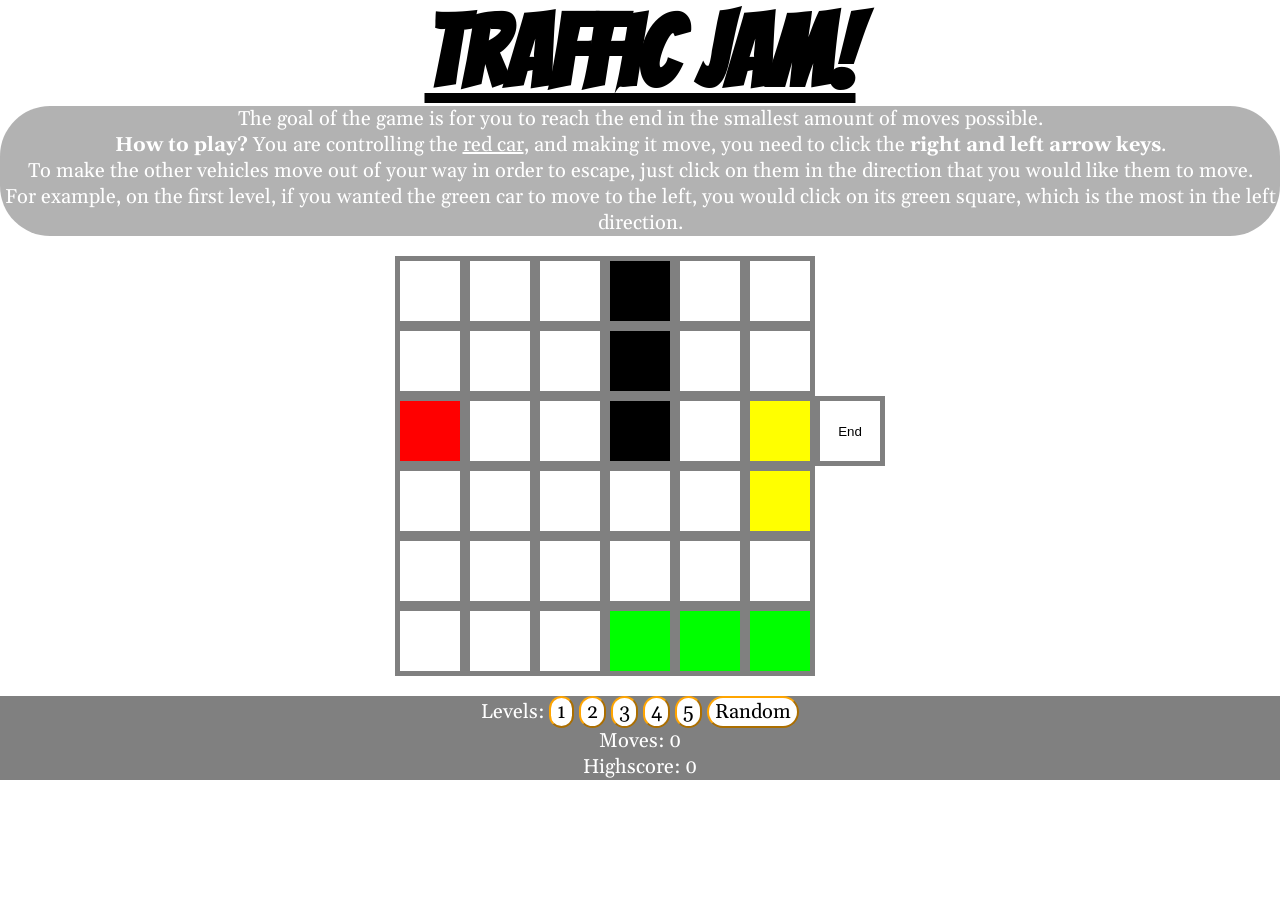
<file: final.html>
<script>
var level = 0 , moves = 0 , highscore1 = 1000000, highscore3 = 1000000, highscore4 = 1000000, highscore5 = 1000000, highscore2 = 1000000, lvl, time = 60, times=0, difficulty=0
function one() //loads all cars for level one and configures settings back to normal
{
lvl=1;
  for (var c=0 ; c<7 ; c++)
  {
  document.getElementById("0:" + c).style.backgroundColor = "white";
  document.getElementById("1:" + c).style.backgroundColor = "white";
  document.getElementById("2:" + c).style.backgroundColor = "white";
  document.getElementById("3:" + c).style.backgroundColor = "white";
  document.getElementById("4:" + c).style.backgroundColor = "white";
  document.getElementById("5:" + c).style.backgroundColor = "white";
  document.getElementById("6:" + c).style.backgroundColor = "white";
  }; 
document.getElementById("2:5").style.backgroundColor = "yellow";
document.getElementById("3:5").style.backgroundColor = "yellow";
document.getElementById("2:0").style.backgroundColor = "red";
document.getElementById("0:3").style.backgroundColor = "black";
document.getElementById("1:3").style.backgroundColor = "black";
document.getElementById("2:3").style.backgroundColor = "black";
document.getElementById("5:3").style.backgroundColor = "lime";
document.getElementById("5:4").style.backgroundColor = "lime";
document.getElementById("5:5").style.backgroundColor = "lime";
moves= 1
document.getElementById("moves").innerHTML = "Moves: 0"
  for (var c=0 ; c<7 ; c++)
  {
  document.getElementById("0:" + c).disabled = false;
  document.getElementById("1:" + c).disabled = false;
  document.getElementById("2:" + c).disabled = false;
  document.getElementById("3:" + c).disabled = false;
  document.getElementById("4:" + c).disabled = false;
  document.getElementById("5:" + c).disabled = false;
 document.getElementById("6:" + c).disabled = false;
  };
   document.getElementById("message").innerHTML = "";
   if(highscore1==1000000)
   {document.getElementById("hs").innerHTML = "Highscore: 0"}
   else { document.getElementById("hs").innerHTML = "Highscore: " +highscore1}
        document.getElementById("6th").style.display = "none";
        document.getElementById("timer").style.display = "none";
        document.getElementById("five").style.display = "none";
        document.getElementById("2:0").value = ""; 
}
function two() //loads all cars for level 2 and sets to level to work properly after changing levels
{
lvl=2;

  for (var c=0 ; c<7 ; c++)
  {
  document.getElementById("0:" + c).style.backgroundColor = "white";
  document.getElementById("1:" + c).style.backgroundColor = "white";
  document.getElementById("2:" + c).style.backgroundColor = "white";
  document.getElementById("3:" + c).style.backgroundColor = "white";
  document.getElementById("4:" + c).style.backgroundColor = "white";
  document.getElementById("5:" + c).style.backgroundColor = "white";
  document.getElementById("6:" + c).style.backgroundColor = "white";
  };
  //cars for the level
  document.getElementById("2:0").style.backgroundColor = "red";
  document.getElementById("0:2").style.backgroundColor = "orange";
  document.getElementById("1:2").style.backgroundColor = "orange";
  document.getElementById("2:2").style.backgroundColor = "orange";
  document.getElementById("4:2").style.backgroundColor = "purple";
  document.getElementById("4:1").style.backgroundColor = "purple";
  document.getElementById("4:3").style.backgroundColor = "purple";
  document.getElementById("3:1").style.backgroundColor = "yellow";
  document.getElementById("3:2").style.backgroundColor = "yellow";
  document.getElementById("3:4").style.backgroundColor = "black";
  document.getElementById("4:4").style.backgroundColor = "black";
  document.getElementById("5:4").style.backgroundColor = "black";
  document.getElementById("0:4").style.backgroundColor = "pink";
  document.getElementById("0:5").style.backgroundColor = "pink";
  //cars
  moves= 1
document.getElementById("moves").innerHTML = "Moves: 0"
  for (var c=0 ; c<7 ; c++)
  {
  document.getElementById("0:" + c).disabled = false;
  document.getElementById("1:" + c).disabled = false;
  document.getElementById("2:" + c).disabled = false;
  document.getElementById("3:" + c).disabled = false;
  document.getElementById("4:" + c).disabled = false;
  document.getElementById("5:" + c).disabled = false;
  document.getElementById("6:" + c).disabled = false;
  };
     document.getElementById("message").innerHTML = "";
   if(highscore2==1000000)
   {document.getElementById("hs").innerHTML = "Highscore: 0"}
   else { document.getElementById("hs").innerHTML = "Highscore: " +highscore2}
        document.getElementById("6th").style.display = "none";
        document.getElementById("five").style.display = "none";
        document.getElementById("timer").style.display = "none";
        document.getElementById("2:0").value = "";
        

}
function three() //loads all cars for level 3 and the concrete tiles
{
lvl=3;
  for (var c=0 ; c<7 ; c++)
  {
  document.getElementById("0:" + c).style.backgroundColor = "white";
  document.getElementById("1:" + c).style.backgroundColor = "white";
  document.getElementById("2:" + c).style.backgroundColor = "white";
  document.getElementById("3:" + c).style.backgroundColor = "white";
  document.getElementById("4:" + c).style.backgroundColor = "white";
  document.getElementById("5:" + c).style.backgroundColor = "white";
  document.getElementById("6:" + c).style.backgroundColor = "white";
  };
  //cars
  document.getElementById("2:0").style.backgroundColor = "red";
  document.getElementById("3:3").style.backgroundColor = "gray";
  document.getElementById("4:4").style.backgroundColor = "gray";
  document.getElementById("0:2").style.backgroundColor = "gray";
  document.getElementById("4:1").style.backgroundColor = "gray";
  document.getElementById("1:2").style.backgroundColor = "orange";
  document.getElementById("2:2").style.backgroundColor = "orange";
  document.getElementById("3:2").style.backgroundColor = "orange";
  document.getElementById("5:2").style.backgroundColor = "pink";
  document.getElementById("5:1").style.backgroundColor = "pink";
  document.getElementById("5:3").style.backgroundColor = "pink";
  document.getElementById("4:5").style.backgroundColor = "yellow";
  document.getElementById("5:5").style.backgroundColor = "yellow";
  document.getElementById("1:4").style.backgroundColor = "black";
  document.getElementById("1:3").style.backgroundColor = "black";
  document.getElementById("1:5").style.backgroundColor = "black";
  document.getElementById("5:0").style.backgroundColor = "lime";
  document.getElementById("4:0").style.backgroundColor = "lime";
  document.getElementById("3:0").style.backgroundColor = "lime";
  document.getElementById("2:1").style.backgroundColor = "purple";
  document.getElementById("1:1").style.backgroundColor = "purple";
  
  moves= 1
document.getElementById("moves").innerHTML = "Moves: 0"
  for (var c=0 ; c<7 ; c++)
  {
  document.getElementById("0:" + c).disabled = false;
  document.getElementById("1:" + c).disabled = false;
  document.getElementById("2:" + c).disabled = false;
  document.getElementById("3:" + c).disabled = false;
  document.getElementById("4:" + c).disabled = false;
  document.getElementById("5:" + c).disabled = false;
  document.getElementById("6:" + c).disabled = false;
  };
     document.getElementById("message").innerHTML = "";
   if(highscore3==1000000)
   {document.getElementById("hs").innerHTML = "Highscore: 0"}
   else { document.getElementById("hs").innerHTML = "Highscore: " +highscore3}
        document.getElementById("6th").style.display = "none";
        document.getElementById("five").style.display = "none";
        document.getElementById("timer").style.display = "none";
        document.getElementById("2:0").value = "";
        
}
function four() //loads all cars for level 4 
{
lvl=4;
  for (var c=0 ; c<7 ; c++)
  {
  document.getElementById("0:" + c).style.backgroundColor = "white";
  document.getElementById("1:" + c).style.backgroundColor = "white";
  document.getElementById("2:" + c).style.backgroundColor = "white";
  document.getElementById("3:" + c).style.backgroundColor = "white";
  document.getElementById("4:" + c).style.backgroundColor = "white";
  document.getElementById("5:" + c).style.backgroundColor = "white";
  document.getElementById("6:" + c).style.backgroundColor = "white";
  };
  //cars
  document.getElementById("2:2").style.backgroundColor = "red";
    document.getElementById("2:3").style.backgroundColor = "red";
    document.getElementById("2:1").style.backgroundColor = "pink";
    document.getElementById("3:1").style.backgroundColor = "pink";
    document.getElementById("1:1").style.backgroundColor = "pink";
    document.getElementById("1:2").style.backgroundColor = "orange";
    document.getElementById("1:3").style.backgroundColor = "orange";
    document.getElementById("5:2").style.backgroundColor = "aqua";
    document.getElementById("4:2").style.backgroundColor = "aqua";
    document.getElementById("3:2").style.backgroundColor = "aqua";
    document.getElementById("5:3").style.backgroundColor = "lime";
    document.getElementById("4:3").style.backgroundColor = "lime";
    document.getElementById("4:5").style.backgroundColor = "black";
    document.getElementById("4:4").style.backgroundColor = "black";
    document.getElementById("0:5").style.backgroundColor = "yellow";
    document.getElementById("1:5").style.backgroundColor = "yellow";
    document.getElementById("2:5").style.backgroundColor = "yellow";
    document.getElementById("1:4").style.backgroundColor = "brown";
    document.getElementById("0:4").style.backgroundColor = "brown";
    document.getElementById("2:4").style.backgroundColor = "magenta";
    document.getElementById("3:4").style.backgroundColor = "magenta";
    
  //cars
  moves= 1
document.getElementById("moves").innerHTML = "Moves: 0"
  for (var c=0 ; c<7 ; c++)
  {
  document.getElementById("0:" + c).disabled = false;
  document.getElementById("1:" + c).disabled = false;
  document.getElementById("2:" + c).disabled = false;
  document.getElementById("3:" + c).disabled = false;
  document.getElementById("4:" + c).disabled = false;
  document.getElementById("5:" + c).disabled = false;
  document.getElementById("6:" + c).disabled = false;
  };
     document.getElementById("message").innerHTML = "";
   if(highscore4==1000000)
   {document.getElementById("hs").innerHTML = "Highscore: 0"}
   else { document.getElementById("hs").innerHTML = "Highscore: " +highscore4}
     document.getElementById("6th").style.display = "none";
     document.getElementById("five").style.display = "none";
     document.getElementById("timer").style.display = "none";
     document.getElementById("2:0").value = "";
}
function five() //loads all cars for level 5
{
lvl=5;
document.getElementById("timer").value= "Complete level in <span id='time'>60</span> seconds to win!"
time=41
//setting up the timer to add difficulty to level 5
function startTimer(duration, display) {
    var timer = duration, minutes, seconds;
    setInterval(function () {
        seconds = parseInt(timer % 41);

       
        seconds = seconds < 10 ? "0" + seconds : seconds;

        display.textContent =+ seconds +" seconds to win!";

        if (--timer < 0) {
        times=0
        timer=41
        time=41
        document.getElementById("timer").value= "Complete level in <span id='time'>60</span> seconds to win!"
           document.getElementById("time").value=startTimer(time, display);
           display.textContent =+ seconds +" seconds to win";
                        if (lvl==5)
{five() }; //when the timer runs out the level resets
        }
    }, 1000);
}
 if (times==0) 
    {
    display = document.getElementById("time");
    startTimer(time, display)
    times++
    };
  for (var c=0 ; c<7 ; c++)
  {
  document.getElementById("0:" + c).style.backgroundColor = "white";
  document.getElementById("1:" + c).style.backgroundColor = "white";
  document.getElementById("2:" + c).style.backgroundColor = "white";
  document.getElementById("3:" + c).style.backgroundColor = "white";
  document.getElementById("4:" + c).style.backgroundColor = "white";
  document.getElementById("5:" + c).style.backgroundColor = "white";
  document.getElementById("6:" + c).style.backgroundColor = "white";
  };
  //cars
  document.getElementById("4:0").style.backgroundColor = "red";
  document.getElementById("0:0").style.backgroundColor = "orange";
  document.getElementById("1:0").style.backgroundColor = "orange";
  document.getElementById("2:0").style.backgroundColor = "orange";
  document.getElementById("3:0").style.backgroundColor = "orange";
  document.getElementById("0:1").style.backgroundColor = "yellow";
  document.getElementById("1:1").style.backgroundColor = "yellow";
  document.getElementById("2:1").style.backgroundColor = "yellow";
  document.getElementById("3:1").style.backgroundColor = "yellow";
  document.getElementById("6:0").style.backgroundColor = "green";
  document.getElementById("6:1").style.backgroundColor = "green";
  document.getElementById("6:2").style.backgroundColor = "green";
  document.getElementById("5:0").style.backgroundColor = "blue";
  document.getElementById("5:1").style.backgroundColor = "blue";
  document.getElementById("5:2").style.backgroundColor = "blue";
  document.getElementById("4:4").style.backgroundColor = "purple";
  document.getElementById("5:4").style.backgroundColor = "purple";
  document.getElementById("6:4").style.backgroundColor = "purple";
  document.getElementById("4:5").style.backgroundColor = "magenta";
  document.getElementById("5:5").style.backgroundColor = "magenta";
  document.getElementById("6:5").style.backgroundColor = "magenta";
  document.getElementById("0:5").style.backgroundColor = "black";
  document.getElementById("0:4").style.backgroundColor = "black";
  document.getElementById("1:5").style.backgroundColor = "lime";
  document.getElementById("1:4").style.backgroundColor = "lime";
   document.getElementById("4:2").style.backgroundColor = "aqua";
  document.getElementById("2:2").style.backgroundColor = "aqua";
  document.getElementById("3:2").style.backgroundColor = "aqua";
  
 
  moves= 1
document.getElementById("moves").innerHTML = "Moves: 0"
  for (var c=0 ; c<7 ; c++)
  {
  document.getElementById("0:" + c).disabled = false;
  document.getElementById("1:" + c).disabled = false;
  document.getElementById("2:" + c).disabled = false;
  document.getElementById("3:" + c).disabled = false;
  document.getElementById("4:" + c).disabled = false;
  document.getElementById("5:" + c).disabled = false;
  document.getElementById("6:" + c).disabled = false;
  };
     document.getElementById("message").innerHTML = "";
   if(highscore5==1000000)
   {document.getElementById("hs").innerHTML = "Highscore: 0"}
   else { document.getElementById("hs").innerHTML = "Highscore: " +highscore5}

  document.getElementById("6th").style.display = "table-row";
  document.getElementById("five").style.display = "table-row";
  document.getElementById("timer").style.display = "block";
  document.getElementById("2:0").value = "";
  document.getElementById("6:6").style.display = "none";
  document.getElementById("message").innerHTML = "Hint: In order to teleport move the orange bus down!";
 
}

function random() //chooses a random level from 1-5
{
var r = Math.floor(Math.random()*5)+1;
if (r==1) {one()};
if (r==2) {two()};
if (r==3) {three()};
if (r==4) {four()};
if (r==5) {five()};
};

function move1(x) //all of the vehicle movement for level 1
{ /*up*/ document.getElementById("moves").innerHTML = "Moves: " + moves;
//The yellow vehicles movement for level 1
if (x == '2:5' && document.getElementById("2:5").style.backgroundColor == "yellow" && document.getElementById("1:5").style.backgroundColor == "white")
{
  document.getElementById("3:5").style.backgroundColor = "white"
  document.getElementById("1:5").style.backgroundColor = "yellow"
  moves++
}
else if (x == '1:5' && document.getElementById("1:5").style.backgroundColor == "yellow" && document.getElementById("0:5").style.backgroundColor == "white")
{
  document.getElementById("2:5").style.backgroundColor = "white"
  document.getElementById("0:5").style.backgroundColor = "yellow"
  moves++
}
else if (x == '3:5' && document.getElementById("3:5").style.backgroundColor == "yellow" && document.getElementById("2:5").style.backgroundColor == "white")
{
  document.getElementById("4:5").style.backgroundColor = "white"
  document.getElementById("2:5").style.backgroundColor = "yellow"
  moves++
}
else if (x == '4:5' && document.getElementById("4:5").style.backgroundColor == "yellow" && document.getElementById("3:5").style.backgroundColor == "white")
{
  document.getElementById("5:5").style.backgroundColor = "white"
  document.getElementById("3:5").style.backgroundColor = "yellow"
  moves++
}
//down
else if (x == '3:5' && document.getElementById("3:5").style.backgroundColor == "yellow" && document.getElementById("4:5").style.backgroundColor == "white")
{
  document.getElementById("2:5").style.backgroundColor = "white"
  document.getElementById("4:5").style.backgroundColor = "yellow"
  moves++
}
else if (x == '2:5' && document.getElementById("2:5").style.backgroundColor == "yellow" && document.getElementById("3:5").style.backgroundColor == "white")
{
  document.getElementById("1:5").style.backgroundColor = "white"
  document.getElementById("3:5").style.backgroundColor = "yellow"
  moves++
}
else if (x == '1:5' && document.getElementById("1:5").style.backgroundColor == "yellow" && document.getElementById("2:5").style.backgroundColor == "white")
{
  document.getElementById("0:5").style.backgroundColor = "white"
  document.getElementById("2:5").style.backgroundColor = "yellow"
  moves++
}
else if (x == '4:5' && document.getElementById("4:5").style.backgroundColor == "yellow" && document.getElementById("5:5").style.backgroundColor == "white")
{
  document.getElementById("3:5").style.backgroundColor = "white"
  document.getElementById("5:5").style.backgroundColor = "yellow"
  moves++
}
//The lime vehicles movement for level 1
else if (x == '5:3' && document.getElementById("5:3").style.backgroundColor == "lime" && document.getElementById("5:2").style.backgroundColor == "white")
{
  document.getElementById("5:5").style.backgroundColor = "white"
  document.getElementById("5:2").style.backgroundColor = "lime"
  moves++
}
else if (x == '5:2' && document.getElementById("5:2").style.backgroundColor == "lime" && document.getElementById("5:1").style.backgroundColor == "white")
{
  document.getElementById("5:4").style.backgroundColor = "white"
  document.getElementById("5:1").style.backgroundColor = "lime"
  moves++
}
else if (x == '5:1' && document.getElementById("5:1").style.backgroundColor == "lime" && document.getElementById("5:0").style.backgroundColor == "white")
{
  document.getElementById("5:3").style.backgroundColor = "white"
  document.getElementById("5:0").style.backgroundColor = "lime"
  moves++
}
else if (x == '5:2' && document.getElementById("5:2").style.backgroundColor == "lime" && document.getElementById("5:3").style.backgroundColor == "white")
{
  document.getElementById("5:0").style.backgroundColor = "white"
  document.getElementById("5:3").style.backgroundColor = "lime"
  moves++
}
else if (x == '5:3' && document.getElementById("5:3").style.backgroundColor == "lime" && document.getElementById("5:4").style.backgroundColor == "white")
{
  document.getElementById("5:1").style.backgroundColor = "white"
  document.getElementById("5:4").style.backgroundColor = "lime"
  moves++
}
else if (x == '5:4' && document.getElementById("5:4").style.backgroundColor == "lime" && document.getElementById("5:5").style.backgroundColor == "white")
{
  document.getElementById("5:2").style.backgroundColor = "white"
  document.getElementById("5:5").style.backgroundColor = "lime"
  moves++
}
//The black vehicles movement for level 1
else if (x == '3:3' && document.getElementById("3:3").style.backgroundColor == "black" && document.getElementById("2:3").style.backgroundColor == "white")
{
  document.getElementById("5:3").style.backgroundColor = "white"
  document.getElementById("2:3").style.backgroundColor = "black"
  moves++
}
else if (x == '2:3' && document.getElementById("2:3").style.backgroundColor == "black" && document.getElementById("1:3").style.backgroundColor == "white")
{
  document.getElementById("4:3").style.backgroundColor = "white"
  document.getElementById("1:3").style.backgroundColor = "black"
  moves++
}
else if (x == '1:3' && document.getElementById("1:3").style.backgroundColor == "black" && document.getElementById("0:3").style.backgroundColor == "white")
{
  document.getElementById("3:3").style.backgroundColor = "white"
  document.getElementById("0:3").style.backgroundColor = "black"
  moves++
}
else if (x == '2:3' && document.getElementById("2:3").style.backgroundColor == "black" && document.getElementById("3:3").style.backgroundColor == "white")
{
  document.getElementById("0:3").style.backgroundColor = "white"
  document.getElementById("3:3").style.backgroundColor = "black"
  moves++
}
else if (x == '3:3' && document.getElementById("3:3").style.backgroundColor == "black" && document.getElementById("4:3").style.backgroundColor == "white")
{
  document.getElementById("1:3").style.backgroundColor = "white"
  document.getElementById("4:3").style.backgroundColor = "black"
  moves++
}
else if (x == '4:3' && document.getElementById("4:3").style.backgroundColor == "black" && document.getElementById("5:3").style.backgroundColor == "white")
{
  document.getElementById("2:3").style.backgroundColor = "white"
  document.getElementById("5:3").style.backgroundColor = "black"
  moves++
}
};

function move2(x) //all of the vehicle movement for level 2
{ document.getElementById("moves").innerHTML = "Moves: " + moves;
//The yellow vehicles movement for level 2
if (x == '3:1' && document.getElementById("3:1").style.backgroundColor == "yellow" && document.getElementById("3:0").style.backgroundColor == "white")
{
  document.getElementById("3:2").style.backgroundColor = "white"
  document.getElementById("3:0").style.backgroundColor = "yellow"
  moves++
}
else if (x == '3:2' && document.getElementById("3:2").style.backgroundColor == "yellow" && document.getElementById("3:1").style.backgroundColor == "white")
{
  document.getElementById("3:3").style.backgroundColor = "white"
  document.getElementById("3:1").style.backgroundColor = "yellow"
  moves++
}
else if (x == '3:3' && document.getElementById("3:3").style.backgroundColor == "yellow" && document.getElementById("3:2").style.backgroundColor == "white")
{
  document.getElementById("3:4").style.backgroundColor = "white"
  document.getElementById("3:2").style.backgroundColor = "yellow"
  moves++
}
else if (x == '3:4' && document.getElementById("3:4").style.backgroundColor == "yellow" && document.getElementById("3:3").style.backgroundColor == "white")
{
  document.getElementById("3:5").style.backgroundColor = "white"
  document.getElementById("3:3").style.backgroundColor = "yellow"
  moves++
}
else if (x == '3:1' && document.getElementById("3:1").style.backgroundColor == "yellow" && document.getElementById("3:2").style.backgroundColor == "white")
{
  document.getElementById("3:0").style.backgroundColor = "white"
  document.getElementById("3:2").style.backgroundColor = "yellow"
  moves++
}
else if (x == '3:2' && document.getElementById("3:2").style.backgroundColor == "yellow" && document.getElementById("3:3").style.backgroundColor == "white")
{
  document.getElementById("3:1").style.backgroundColor = "white"
  document.getElementById("3:3").style.backgroundColor = "yellow"
  moves++
}
else if (x == '3:3' && document.getElementById("3:3").style.backgroundColor == "yellow" && document.getElementById("3:4").style.backgroundColor == "white")
{
  document.getElementById("3:2").style.backgroundColor = "white"
  document.getElementById("3:4").style.backgroundColor = "yellow"
  moves++
}
else if (x == '3:4' && document.getElementById("3:4").style.backgroundColor == "yellow" && document.getElementById("3:5").style.backgroundColor == "white")
{
  document.getElementById("3:3").style.backgroundColor = "white"
  document.getElementById("3:5").style.backgroundColor = "yellow"
  moves++
}
//The pink vehicles movement for level 2
else if (x == '0:1' && document.getElementById("0:1").style.backgroundColor == "pink" && document.getElementById("0:0").style.backgroundColor == "white")
{
  document.getElementById("0:2").style.backgroundColor = "white"
  document.getElementById("0:0").style.backgroundColor = "pink"
  moves++
}
else if (x == '0:2' && document.getElementById("0:2").style.backgroundColor == "pink" && document.getElementById("0:1").style.backgroundColor == "white")
{
  document.getElementById("0:3").style.backgroundColor = "white"
  document.getElementById("0:1").style.backgroundColor = "pink"
  moves++
}
else if (x == '0:3' && document.getElementById("0:3").style.backgroundColor == "pink" && document.getElementById("0:2").style.backgroundColor == "white")
{
  document.getElementById("0:4").style.backgroundColor = "white"
  document.getElementById("0:2").style.backgroundColor = "pink"
  moves++
}
else if (x == '0:4' && document.getElementById("0:4").style.backgroundColor == "pink" && document.getElementById("0:3").style.backgroundColor == "white")
{
  document.getElementById("0:5").style.backgroundColor = "white"
  document.getElementById("0:3").style.backgroundColor = "pink"
  moves++
}
else if (x == '0:1' && document.getElementById("0:1").style.backgroundColor == "pink" && document.getElementById("0:2").style.backgroundColor == "white")
{
  document.getElementById("0:0").style.backgroundColor = "white"
  document.getElementById("0:2").style.backgroundColor = "pink"
  moves++
}
else if (x == '0:2' && document.getElementById("0:2").style.backgroundColor == "pink" && document.getElementById("0:3").style.backgroundColor == "white")
{
  document.getElementById("0:1").style.backgroundColor = "white"
  document.getElementById("0:3").style.backgroundColor = "pink"
  moves++
}
else if (x == '0:3' && document.getElementById("0:3").style.backgroundColor == "pink" && document.getElementById("0:4").style.backgroundColor == "white")
{
  document.getElementById("0:2").style.backgroundColor = "white"
  document.getElementById("0:4").style.backgroundColor = "pink"
  moves++
}
else if (x == '0:4' && document.getElementById("0:4").style.backgroundColor == "pink" && document.getElementById("0:3").style.backgroundColor == "white")
{
  document.getElementById("0:5").style.backgroundColor = "white"
  document.getElementById("0:3").style.backgroundColor = "pink"
  moves++
}
else if (x == '0:4' && document.getElementById("0:4").style.backgroundColor == "pink" && document.getElementById("0:5").style.backgroundColor == "white")
{
  document.getElementById("0:3").style.backgroundColor = "white"
  document.getElementById("0:5").style.backgroundColor = "pink"
  moves++
}
//The purple vehicles movement for level 2
else if (x == '4:3' && document.getElementById("4:3").style.backgroundColor == "purple" && document.getElementById("4:2").style.backgroundColor == "white")
{
  document.getElementById("4:5").style.backgroundColor = "white"
  document.getElementById("4:2").style.backgroundColor = "purple"
  moves++
}
else if (x == '4:2' && document.getElementById("4:2").style.backgroundColor == "purple" && document.getElementById("4:1").style.backgroundColor == "white")
{
  document.getElementById("4:4").style.backgroundColor = "white"
  document.getElementById("4:1").style.backgroundColor = "purple"
  moves++
}
else if (x == '4:1' && document.getElementById("4:1").style.backgroundColor == "purple" && document.getElementById("4:0").style.backgroundColor == "white")
{
  document.getElementById("4:3").style.backgroundColor = "white"
  document.getElementById("4:0").style.backgroundColor = "purple"
  moves++
}
else if (x == '4:2' && document.getElementById("4:2").style.backgroundColor == "purple" && document.getElementById("4:3").style.backgroundColor == "white")
{
  document.getElementById("4:0").style.backgroundColor = "white"
  document.getElementById("4:3").style.backgroundColor = "purple"
  moves++
}
else if (x == '4:3' && document.getElementById("4:3").style.backgroundColor == "purple" && document.getElementById("4:4").style.backgroundColor == "white")
{
  document.getElementById("4:1").style.backgroundColor = "white"
  document.getElementById("4:4").style.backgroundColor = "purple"
  moves++
}
else if (x == '4:4' && document.getElementById("4:4").style.backgroundColor == "purple" && document.getElementById("4:5").style.backgroundColor == "white")
{
  document.getElementById("4:2").style.backgroundColor = "white"
  document.getElementById("4:5").style.backgroundColor = "purple"
  moves++
}
//The orange vehicles movement for level 2
else if (x == '3:2' && document.getElementById("3:2").style.backgroundColor == "orange" && document.getElementById("2:2").style.backgroundColor == "white")
{
  document.getElementById("5:2").style.backgroundColor = "white"
  document.getElementById("2:2").style.backgroundColor = "orange"
  moves++
}
else if (x == '2:2' && document.getElementById("2:2").style.backgroundColor == "orange" && document.getElementById("1:2").style.backgroundColor == "white")
{
  document.getElementById("4:2").style.backgroundColor = "white"
  document.getElementById("1:2").style.backgroundColor = "orange"
  moves++
}
else if (x == '1:2' && document.getElementById("1:2").style.backgroundColor == "orange" && document.getElementById("0:2").style.backgroundColor == "white")
{
  document.getElementById("3:2").style.backgroundColor = "white"
  document.getElementById("0:2").style.backgroundColor = "orange"
  moves++
}
else if (x == '2:2' && document.getElementById("2:2").style.backgroundColor == "orange" && document.getElementById("3:2").style.backgroundColor == "white")
{
  document.getElementById("0:2").style.backgroundColor = "white"
  document.getElementById("3:2").style.backgroundColor = "orange"
  moves++
}
else if (x == '3:2' && document.getElementById("3:2").style.backgroundColor == "orange" && document.getElementById("4:2").style.backgroundColor == "white")
{
  document.getElementById("1:2").style.backgroundColor = "white"
  document.getElementById("4:2").style.backgroundColor = "orange"
  moves++
}
else if (x == '4:2' && document.getElementById("4:2").style.backgroundColor == "orange" && document.getElementById("5:2").style.backgroundColor == "white")
{
  document.getElementById("2:2").style.backgroundColor = "white"
  document.getElementById("5:2").style.backgroundColor = "orange"
  moves++
}
//The black vehicles movement for level 2
else if (x == '3:4' && document.getElementById("3:4").style.backgroundColor == "black" && document.getElementById("2:4").style.backgroundColor == "white")
{
  document.getElementById("5:4").style.backgroundColor = "white"
  document.getElementById("2:4").style.backgroundColor = "black"
  moves++
}
else if (x == '2:4' && document.getElementById("2:4").style.backgroundColor == "black" && document.getElementById("1:4").style.backgroundColor == "white")
{
  document.getElementById("4:4").style.backgroundColor = "white"
  document.getElementById("1:4").style.backgroundColor = "black"
  moves++
}
else if (x == '1:4' && document.getElementById("1:4").style.backgroundColor == "black" && document.getElementById("0:4").style.backgroundColor == "white")
{
  document.getElementById("3:4").style.backgroundColor = "white"
  document.getElementById("0:4").style.backgroundColor = "black"
  moves++
}
else if (x == '2:4' && document.getElementById("2:4").style.backgroundColor == "black" && document.getElementById("3:4").style.backgroundColor == "white")
{
  document.getElementById("0:4").style.backgroundColor = "white"
  document.getElementById("3:4").style.backgroundColor = "black"
  moves++
}
else if (x == '3:4' && document.getElementById("3:4").style.backgroundColor == "black" && document.getElementById("4:4").style.backgroundColor == "white")
{
  document.getElementById("1:4").style.backgroundColor = "white"
  document.getElementById("4:4").style.backgroundColor = "black"
  moves++
}
else if (x == '4:4' && document.getElementById("4:4").style.backgroundColor == "black" && document.getElementById("5:4").style.backgroundColor == "white")
{
  document.getElementById("2:4").style.backgroundColor = "white"
  document.getElementById("5:4").style.backgroundColor = "black"
  moves++
}
else{}
}

function move3(x) //all of the vehicle movement for level 3
{ document.getElementById("moves").innerHTML = "Moves: " + moves;
//The orange vehicles movement for level 3
if (x == '3:2' && document.getElementById("3:2").style.backgroundColor == "orange" && document.getElementById("2:2").style.backgroundColor == "white")
{
  document.getElementById("5:2").style.backgroundColor = "white"
  document.getElementById("2:2").style.backgroundColor = "orange"
  moves++
}
else if (x == '2:2' && document.getElementById("2:2").style.backgroundColor == "orange" && document.getElementById("1:2").style.backgroundColor == "white")
{
  document.getElementById("4:2").style.backgroundColor = "white"
  document.getElementById("1:2").style.backgroundColor = "orange"
  moves++
}
else if (x == '1:2' && document.getElementById("1:2").style.backgroundColor == "orange" && document.getElementById("0:2").style.backgroundColor == "white")
{
  document.getElementById("3:2").style.backgroundColor = "white"
  document.getElementById("0:2").style.backgroundColor = "orange"
  moves++
}
else if (x == '2:2' && document.getElementById("2:2").style.backgroundColor == "orange" && document.getElementById("3:2").style.backgroundColor == "white")
{
  document.getElementById("0:2").style.backgroundColor = "white"
  document.getElementById("3:2").style.backgroundColor = "orange"
  moves++
}
else if (x == '3:2' && document.getElementById("3:2").style.backgroundColor == "orange" && document.getElementById("4:2").style.backgroundColor == "white")
{
  document.getElementById("1:2").style.backgroundColor = "white"
  document.getElementById("4:2").style.backgroundColor = "orange"
  moves++
}
else if (x == '4:2' && document.getElementById("4:2").style.backgroundColor == "orange" && document.getElementById("5:2").style.backgroundColor == "white")
{
  document.getElementById("2:2").style.backgroundColor = "white"
  document.getElementById("5:2").style.backgroundColor = "orange"
  moves++
}
//The yellow vehicles movement for level 3
else if (x == '2:5' && document.getElementById("2:5").style.backgroundColor == "yellow" && document.getElementById("1:5").style.backgroundColor == "white")
{
  document.getElementById("3:5").style.backgroundColor = "white"
  document.getElementById("1:5").style.backgroundColor = "yellow"
  moves++
}
else if (x == '1:5' && document.getElementById("1:5").style.backgroundColor == "yellow" && document.getElementById("0:5").style.backgroundColor == "white")
{
  document.getElementById("2:5").style.backgroundColor = "white"
  document.getElementById("0:5").style.backgroundColor = "yellow"
  moves++
}
else if (x == '3:5' && document.getElementById("3:5").style.backgroundColor == "yellow" && document.getElementById("2:5").style.backgroundColor == "white")
{
  document.getElementById("4:5").style.backgroundColor = "white"
  document.getElementById("2:5").style.backgroundColor = "yellow"
  moves++
}
else if (x == '4:5' && document.getElementById("4:5").style.backgroundColor == "yellow" && document.getElementById("3:5").style.backgroundColor == "white")
{
  document.getElementById("5:5").style.backgroundColor = "white"
  document.getElementById("3:5").style.backgroundColor = "yellow"
  moves++
}
//down
else if (x == '3:5' && document.getElementById("3:5").style.backgroundColor == "yellow" && document.getElementById("4:5").style.backgroundColor == "white")
{
  document.getElementById("2:5").style.backgroundColor = "white"
  document.getElementById("4:5").style.backgroundColor = "yellow"
  moves++
}
else if (x == '2:5' && document.getElementById("2:5").style.backgroundColor == "yellow" && document.getElementById("3:5").style.backgroundColor == "white")
{
  document.getElementById("1:5").style.backgroundColor = "white"
  document.getElementById("3:5").style.backgroundColor = "yellow"
  moves++
}
else if (x == '1:5' && document.getElementById("1:5").style.backgroundColor == "yellow" && document.getElementById("2:5").style.backgroundColor == "white")
{
  document.getElementById("0:5").style.backgroundColor = "white"
  document.getElementById("2:5").style.backgroundColor = "yellow"
  moves++
}
else if (x == '4:5' && document.getElementById("4:5").style.backgroundColor == "yellow" && document.getElementById("5:5").style.backgroundColor == "white")
{
  document.getElementById("3:5").style.backgroundColor = "white"
  document.getElementById("5:5").style.backgroundColor = "yellow"
  moves++
}
//The pink vehicles movement for level 3
else if (x == '5:3' && document.getElementById("5:3").style.backgroundColor == "pink" && document.getElementById("5:2").style.backgroundColor == "white")
{
  document.getElementById("5:5").style.backgroundColor = "white"
  document.getElementById("5:2").style.backgroundColor = "pink"
  moves++
}
else if (x == '5:2' && document.getElementById("5:2").style.backgroundColor == "pink" && document.getElementById("5:1").style.backgroundColor == "white")
{
  document.getElementById("5:4").style.backgroundColor = "white"
  document.getElementById("5:1").style.backgroundColor = "pink"
  moves++
}
else if (x == '5:1' && document.getElementById("5:1").style.backgroundColor == "pink" && document.getElementById("5:0").style.backgroundColor == "white")
{
  document.getElementById("5:3").style.backgroundColor = "white"
  document.getElementById("5:0").style.backgroundColor = "pink"
  moves++
}
else if (x == '5:2' && document.getElementById("5:2").style.backgroundColor == "pink" && document.getElementById("5:3").style.backgroundColor == "white")
{
  document.getElementById("5:0").style.backgroundColor = "white"
  document.getElementById("5:3").style.backgroundColor = "pink"
  moves++
}
else if (x == '5:3' && document.getElementById("5:3").style.backgroundColor == "pink" && document.getElementById("5:4").style.backgroundColor == "white")
{
  document.getElementById("5:1").style.backgroundColor = "white"
  document.getElementById("5:4").style.backgroundColor = "pink"
  moves++
}
else if (x == '5:4' && document.getElementById("5:4").style.backgroundColor == "pink" && document.getElementById("5:5").style.backgroundColor == "white")
{
  document.getElementById("5:2").style.backgroundColor = "white"
  document.getElementById("5:5").style.backgroundColor = "pink"
  moves++
}
//The lime vehicles movement for level 3
if (x == '3:0' && document.getElementById("3:0").style.backgroundColor == "lime" && document.getElementById("2:0").style.backgroundColor == "white")
{
  document.getElementById("5:0").style.backgroundColor = "white"
  document.getElementById("2:0").style.backgroundColor = "lime"
  moves++
}
else if (x == '2:0' && document.getElementById("2:0").style.backgroundColor == "lime" && document.getElementById("1:0").style.backgroundColor == "white")
{
  document.getElementById("4:0").style.backgroundColor = "white"
  document.getElementById("1:0").style.backgroundColor = "lime"
  moves++
}
else if (x == '1:0' && document.getElementById("1:0").style.backgroundColor == "lime" && document.getElementById("0:0").style.backgroundColor == "white")
{
  document.getElementById("3:0").style.backgroundColor = "white"
  document.getElementById("0:0").style.backgroundColor = "lime"
  moves++
}
else if (x == '2:0' && document.getElementById("2:0").style.backgroundColor == "lime" && document.getElementById("3:0").style.backgroundColor == "white")
{
  document.getElementById("0:0").style.backgroundColor = "white"
  document.getElementById("3:0").style.backgroundColor = "lime"
  moves++
}
else if (x == '3:0' && document.getElementById("3:0").style.backgroundColor == "lime" && document.getElementById("4:0").style.backgroundColor == "white")
{
  document.getElementById("1:0").style.backgroundColor = "white"
  document.getElementById("4:0").style.backgroundColor = "lime"
  moves++
}
else if (x == '4:0' && document.getElementById("4:0").style.backgroundColor == "lime" && document.getElementById("5:0").style.backgroundColor == "white")
{
  document.getElementById("2:0").style.backgroundColor = "white"
  document.getElementById("5:0").style.backgroundColor = "lime"
  moves++
}
//The black vehicles movement for level 3
else if (x == '1:3' && document.getElementById("1:3").style.backgroundColor == "black" && document.getElementById("1:2").style.backgroundColor == "white")
{
  document.getElementById("1:5").style.backgroundColor = "white"
  document.getElementById("1:2").style.backgroundColor = "black"
  moves++
}
else if (x == '1:2' && document.getElementById("1:2").style.backgroundColor == "black" && document.getElementById("1:1").style.backgroundColor == "white")
{
  document.getElementById("1:4").style.backgroundColor = "white"
  document.getElementById("1:1").style.backgroundColor = "black"
  moves++
}
else if (x == '1:1' && document.getElementById("1:1").style.backgroundColor == "black" && document.getElementById("1:0").style.backgroundColor == "white")
{
  document.getElementById("1:3").style.backgroundColor = "white"
  document.getElementById("1:0").style.backgroundColor = "black"
  moves++
}
else if (x == '1:2' && document.getElementById("1:2").style.backgroundColor == "black" && document.getElementById("1:3").style.backgroundColor == "white")
{
  document.getElementById("1:0").style.backgroundColor = "white"
  document.getElementById("1:3").style.backgroundColor = "black"
  moves++
}
else if (x == '1:3' && document.getElementById("1:3").style.backgroundColor == "black" && document.getElementById("1:4").style.backgroundColor == "white")
{
  document.getElementById("1:1").style.backgroundColor = "white"
  document.getElementById("1:4").style.backgroundColor = "black"
  moves++
}
else if (x == '1:4' && document.getElementById("1:4").style.backgroundColor == "black" && document.getElementById("1:5").style.backgroundColor == "white")
{
  document.getElementById("1:2").style.backgroundColor = "white"
  document.getElementById("1:5").style.backgroundColor = "black"
  moves++
}
//The purple vehicles movement for level 3
else if (x == '2:1' && document.getElementById("2:1").style.backgroundColor == "purple" && document.getElementById("1:1").style.backgroundColor == "white")
{
  document.getElementById("3:1").style.backgroundColor = "white"
  document.getElementById("1:1").style.backgroundColor = "purple"
  moves++
}
else if (x == '1:1' && document.getElementById("1:1").style.backgroundColor == "purple" && document.getElementById("0:1").style.backgroundColor == "white")
{
  document.getElementById("2:1").style.backgroundColor = "white"
  document.getElementById("0:1").style.backgroundColor = "purple"
  moves++
}
else if (x == '3:1' && document.getElementById("3:1").style.backgroundColor == "purple" && document.getElementById("2:1").style.backgroundColor == "white")
{
  document.getElementById("4:1").style.backgroundColor = "white"
  document.getElementById("2:1").style.backgroundColor = "purple"
  moves++
}
else if (x == '4:1' && document.getElementById("4:1").style.backgroundColor == "purple" && document.getElementById("3:1").style.backgroundColor == "white")
{
  document.getElementById("5:1").style.backgroundColor = "white"
  document.getElementById("3:1").style.backgroundColor = "purple"
  moves++
}
//down
else if (x == '3:1' && document.getElementById("3:1").style.backgroundColor == "purple" && document.getElementById("4:1").style.backgroundColor == "white")
{
  document.getElementById("2:1").style.backgroundColor = "white"
  document.getElementById("4:1").style.backgroundColor = "purple"
  moves++
}
else if (x == '2:1' && document.getElementById("2:1").style.backgroundColor == "purple" && document.getElementById("3:1").style.backgroundColor == "white")
{
  document.getElementById("1:1").style.backgroundColor = "white"
  document.getElementById("3:1").style.backgroundColor = "purple"
  moves++
}
else if (x == '1:1' && document.getElementById("1:1").style.backgroundColor == "purple" && document.getElementById("2:1").style.backgroundColor == "white")
{
  document.getElementById("0:1").style.backgroundColor = "white"
  document.getElementById("2:1").style.backgroundColor = "purple"
  moves++
}
else if (x == '4:1' && document.getElementById("4:1").style.backgroundColor == "purple" && document.getElementById("5:1").style.backgroundColor == "white")
{
  document.getElementById("3:1").style.backgroundColor = "white"
  document.getElementById("5:1").style.backgroundColor = "purple"
  moves++
}
else{};
};

function move4(x) //all of the vehicle movement for level 4
{ document.getElementById("moves").innerHTML = "Moves: " + moves;
//The yellow vehicles movement for level 4
if (x == '3:5' && document.getElementById("3:5").style.backgroundColor == "yellow" && document.getElementById("2:5").style.backgroundColor == "white")
{
  document.getElementById("5:5").style.backgroundColor = "white"
  document.getElementById("2:5").style.backgroundColor = "yellow"
  moves++
}
else if (x == '2:5' && document.getElementById("2:5").style.backgroundColor == "yellow" && document.getElementById("1:5").style.backgroundColor == "white")
{
  document.getElementById("4:5").style.backgroundColor = "white"
  document.getElementById("1:5").style.backgroundColor = "yellow"
  moves++
}
else if (x == '1:5' && document.getElementById("1:5").style.backgroundColor == "yellow" && document.getElementById("0:5").style.backgroundColor == "white")
{
  document.getElementById("3:5").style.backgroundColor = "white"
  document.getElementById("0:5").style.backgroundColor = "yellow"
  moves++
}
else if (x == '2:5' && document.getElementById("2:5").style.backgroundColor == "yellow" && document.getElementById("3:5").style.backgroundColor == "white")
{
  document.getElementById("0:5").style.backgroundColor = "white"
  document.getElementById("3:5").style.backgroundColor = "yellow"
  moves++
}
else if (x == '3:5' && document.getElementById("3:5").style.backgroundColor == "yellow" && document.getElementById("4:5").style.backgroundColor == "white")
{
  document.getElementById("1:5").style.backgroundColor = "white"
  document.getElementById("4:5").style.backgroundColor = "yellow"
  moves++
}
else if (x == '4:5' && document.getElementById("4:5").style.backgroundColor == "yellow" && document.getElementById("5:5").style.backgroundColor == "white")
{
  document.getElementById("2:5").style.backgroundColor = "white"
  document.getElementById("5:5").style.backgroundColor = "yellow"
  moves++
}
//The aqua vehicles movement for level 4
else if (x == '3:2' && document.getElementById("3:2").style.backgroundColor == "aqua" && document.getElementById("2:2").style.backgroundColor == "white")
{
  document.getElementById("5:2").style.backgroundColor = "white"
  document.getElementById("2:2").style.backgroundColor = "aqua"
  moves++
}
else if (x == '2:2' && document.getElementById("2:2").style.backgroundColor == "aqua" && document.getElementById("1:2").style.backgroundColor == "white")
{
  document.getElementById("4:2").style.backgroundColor = "white"
  document.getElementById("1:2").style.backgroundColor = "aqua"
  moves++
}
else if (x == '1:2' && document.getElementById("1:2").style.backgroundColor == "aqua" && document.getElementById("0:2").style.backgroundColor == "white")
{
  document.getElementById("3:2").style.backgroundColor = "white"
  document.getElementById("0:2").style.backgroundColor = "aqua"
  moves++
}
else if (x == '2:2' && document.getElementById("2:2").style.backgroundColor == "aqua" && document.getElementById("3:2").style.backgroundColor == "white")
{
  document.getElementById("0:2").style.backgroundColor = "white"
  document.getElementById("3:2").style.backgroundColor = "aqua"
  moves++
}
else if (x == '3:2' && document.getElementById("3:2").style.backgroundColor == "aqua" && document.getElementById("4:2").style.backgroundColor == "white")
{
  document.getElementById("1:2").style.backgroundColor = "white"
  document.getElementById("4:2").style.backgroundColor = "aqua"
  moves++
}
else if (x == '4:2' && document.getElementById("4:2").style.backgroundColor == "aqua" && document.getElementById("5:2").style.backgroundColor == "white")
{
  document.getElementById("2:2").style.backgroundColor = "white"
  document.getElementById("5:2").style.backgroundColor = "aqua"
  moves++
}
//The magenta vehicles movement for level 4
else if (x == '2:4' && document.getElementById("2:4").style.backgroundColor == "magenta" && document.getElementById("1:4").style.backgroundColor == "white")
{
  document.getElementById("3:4").style.backgroundColor = "white"
  document.getElementById("1:4").style.backgroundColor = "magenta"
  moves++
}
else if (x == '1:4' && document.getElementById("1:4").style.backgroundColor == "magenta" && document.getElementById("0:4").style.backgroundColor == "white")
{
  document.getElementById("2:4").style.backgroundColor = "white"
  document.getElementById("0:4").style.backgroundColor = "magenta"
  moves++
}
else if (x == '3:4' && document.getElementById("3:4").style.backgroundColor == "magenta" && document.getElementById("2:4").style.backgroundColor == "white")
{
  document.getElementById("4:4").style.backgroundColor = "white"
  document.getElementById("2:4").style.backgroundColor = "magenta"
  moves++
}
else if (x == '4:4' && document.getElementById("4:4").style.backgroundColor == "magenta" && document.getElementById("3:4").style.backgroundColor == "white")
{
  document.getElementById("5:4").style.backgroundColor = "white"
  document.getElementById("3:4").style.backgroundColor = "magenta"
  moves++
}
//down
else if (x == '3:4' && document.getElementById("3:4").style.backgroundColor == "magenta" && document.getElementById("4:4").style.backgroundColor == "white")
{
  document.getElementById("2:4").style.backgroundColor = "white"
  document.getElementById("4:4").style.backgroundColor = "magenta"
  moves++
}
else if (x == '2:4' && document.getElementById("2:4").style.backgroundColor == "magenta" && document.getElementById("3:4").style.backgroundColor == "white")
{
  document.getElementById("1:4").style.backgroundColor = "white"
  document.getElementById("3:4").style.backgroundColor = "magenta"
  moves++
}
else if (x == '1:4' && document.getElementById("1:4").style.backgroundColor == "yellow" && document.getElementById("2:4").style.backgroundColor == "white")
{
  document.getElementById("0:4").style.backgroundColor = "white"
  document.getElementById("2:4").style.backgroundColor = "magenta"
  moves++
}
else if (x == '4:4' && document.getElementById("4:4").style.backgroundColor == "magenta" && document.getElementById("5:4").style.backgroundColor == "white")
{
  document.getElementById("3:4").style.backgroundColor = "white"
  document.getElementById("5:4").style.backgroundColor = "magenta"
  moves++
}
//The grey vehicles movement for level 4
else if (x == '2:4' && document.getElementById("2:4").style.backgroundColor == "brown" && document.getElementById("1:4").style.backgroundColor == "white")
{
  document.getElementById("3:4").style.backgroundColor = "white"
  document.getElementById("1:4").style.backgroundColor = "brown"
  moves++
}
else if (x == '1:4' && document.getElementById("1:4").style.backgroundColor == "brown" && document.getElementById("0:4").style.backgroundColor == "white")
{
  document.getElementById("2:4").style.backgroundColor = "white"
  document.getElementById("0:4").style.backgroundColor = "brown"
  moves++
}
else if (x == '3:4' && document.getElementById("3:4").style.backgroundColor == "brown" && document.getElementById("2:4").style.backgroundColor == "white")
{
  document.getElementById("4:4").style.backgroundColor = "white"
  document.getElementById("2:4").style.backgroundColor = "brown"
  moves++
}
else if (x == '4:4' && document.getElementById("4:4").style.backgroundColor == "brown" && document.getElementById("3:4").style.backgroundColor == "white")
{
  document.getElementById("5:4").style.backgroundColor = "white"
  document.getElementById("3:4").style.backgroundColor = "brown"
  moves++
}
//down
else if (x == '3:4' && document.getElementById("3:4").style.backgroundColor == "brown" && document.getElementById("4:4").style.backgroundColor == "white")
{
  document.getElementById("2:4").style.backgroundColor = "white"
  document.getElementById("4:4").style.backgroundColor = "brown"
  moves++
}
else if (x == '2:4' && document.getElementById("2:4").style.backgroundColor == "brown" && document.getElementById("3:4").style.backgroundColor == "white")
{
  document.getElementById("1:4").style.backgroundColor = "white"
  document.getElementById("3:4").style.backgroundColor = "brown"
  moves++
}
else if (x == '1:4' && document.getElementById("1:4").style.backgroundColor == "brown" && document.getElementById("2:4").style.backgroundColor == "white")
{
  document.getElementById("0:4").style.backgroundColor = "white"
  document.getElementById("2:4").style.backgroundColor = "brown"
  moves++
}
else if (x == '4:4' && document.getElementById("4:4").style.backgroundColor == "brown" && document.getElementById("5:4").style.backgroundColor == "white")
{
  document.getElementById("3:4").style.backgroundColor = "white"
  document.getElementById("5:4").style.backgroundColor = "brown"
  moves++
}
//The lime vehicles movement for level 4
else if (x == '2:3' && document.getElementById("2:3").style.backgroundColor == "lime" && document.getElementById("1:3").style.backgroundColor == "white")
{
  document.getElementById("3:3").style.backgroundColor = "white"
  document.getElementById("1:3").style.backgroundColor = "lime"
  moves++
}
else if (x == '1:3' && document.getElementById("1:3").style.backgroundColor == "lime" && document.getElementById("0:3").style.backgroundColor == "white")
{
  document.getElementById("2:3").style.backgroundColor = "white"
  document.getElementById("0:3").style.backgroundColor = "lime"
  moves++
}
else if (x == '3:3' && document.getElementById("3:3").style.backgroundColor == "lime" && document.getElementById("2:3").style.backgroundColor == "white")
{
  document.getElementById("4:3").style.backgroundColor = "white"
  document.getElementById("2:3").style.backgroundColor = "lime"
  moves++
}
else if (x == '4:3' && document.getElementById("4:3").style.backgroundColor == "lime" && document.getElementById("3:3").style.backgroundColor == "white")
{
  document.getElementById("5:3").style.backgroundColor = "white"
  document.getElementById("3:3").style.backgroundColor = "lime"
  moves++
}
//down
else if (x == '3:3' && document.getElementById("3:3").style.backgroundColor == "lime" && document.getElementById("4:3").style.backgroundColor == "white")
{
  document.getElementById("2:3").style.backgroundColor = "white"
  document.getElementById("4:3").style.backgroundColor = "lime"
  moves++
}
else if (x == '2:3' && document.getElementById("2:3").style.backgroundColor == "lime" && document.getElementById("3:3").style.backgroundColor == "white")
{
  document.getElementById("1:3").style.backgroundColor = "white"
  document.getElementById("3:3").style.backgroundColor = "lime"
  moves++
}
else if (x == '1:3' && document.getElementById("1:3").style.backgroundColor == "lime" && document.getElementById("2:3").style.backgroundColor == "white")
{
  document.getElementById("0:3").style.backgroundColor = "white"
  document.getElementById("2:3").style.backgroundColor = "lime"
  moves++
}
else if (x == '4:3' && document.getElementById("4:3").style.backgroundColor == "lime" && document.getElementById("5:3").style.backgroundColor == "white")
{
  document.getElementById("3:3").style.backgroundColor = "white"
  document.getElementById("5:3").style.backgroundColor = "lime"
  moves++
}
//The black vehicles movement for level 4
else if (x == '4:1' && document.getElementById("4:1").style.backgroundColor == "black" && document.getElementById("4:0").style.backgroundColor == "white")
{
  document.getElementById("4:2").style.backgroundColor = "white"
  document.getElementById("4:0").style.backgroundColor = "black"
  moves++
}
else if (x == '4:2' && document.getElementById("4:2").style.backgroundColor == "black" && document.getElementById("4:1").style.backgroundColor == "white")
{
  document.getElementById("4:3").style.backgroundColor = "white"
  document.getElementById("4:1").style.backgroundColor = "black"
  moves++
}
else if (x == '4:3' && document.getElementById("4:3").style.backgroundColor == "black" && document.getElementById("4:2").style.backgroundColor == "white")
{
  document.getElementById("4:4").style.backgroundColor = "white"
  document.getElementById("4:2").style.backgroundColor = "black"
  moves++
}
else if (x == '4:4' && document.getElementById("4:4").style.backgroundColor == "black" && document.getElementById("4:3").style.backgroundColor == "white")
{
  document.getElementById("4:5").style.backgroundColor = "white"
  document.getElementById("4:3").style.backgroundColor = "black"
  moves++
}
else if (x == '4:1' && document.getElementById("4:1").style.backgroundColor == "black" && document.getElementById("4:2").style.backgroundColor == "white")
{
  document.getElementById("4:0").style.backgroundColor = "white"
  document.getElementById("4:2").style.backgroundColor = "black"
  moves++
}
else if (x == '4:2' && document.getElementById("4:2").style.backgroundColor == "black" && document.getElementById("4:3").style.backgroundColor == "white")
{
  document.getElementById("4:1").style.backgroundColor = "white"
  document.getElementById("4:3").style.backgroundColor = "black"
  moves++
}
else if (x == '4:3' && document.getElementById("4:3").style.backgroundColor == "black" && document.getElementById("4:4").style.backgroundColor == "white")
{
  document.getElementById("4:2").style.backgroundColor = "white"
  document.getElementById("4:4").style.backgroundColor = "black"
  moves++
}
else if (x == '4:4' && document.getElementById("4:4").style.backgroundColor == "black" && document.getElementById("4:5").style.backgroundColor == "white")
{
  document.getElementById("4:3").style.backgroundColor = "white"
  document.getElementById("4:5").style.backgroundColor = "black"
  moves++
}
//The orange vehicles movement for level 4
else if (x == '1:1' && document.getElementById("1:1").style.backgroundColor == "orange" && document.getElementById("1:0").style.backgroundColor == "white")
{
  document.getElementById("1:2").style.backgroundColor = "white"
  document.getElementById("1:0").style.backgroundColor = "orange"
  moves++
}
else if (x == '1:2' && document.getElementById("1:2").style.backgroundColor == "orange" && document.getElementById("1:1").style.backgroundColor == "white")
{
  document.getElementById("1:3").style.backgroundColor = "white"
  document.getElementById("1:1").style.backgroundColor = "orange"
  moves++
}
else if (x == '1:3' && document.getElementById("1:3").style.backgroundColor == "orange" && document.getElementById("1:2").style.backgroundColor == "white")
{
  document.getElementById("1:4").style.backgroundColor = "white"
  document.getElementById("1:2").style.backgroundColor = "orange"
  moves++
}
else if (x == '1:4' && document.getElementById("1:4").style.backgroundColor == "orange" && document.getElementById("1:3").style.backgroundColor == "white")
{
  document.getElementById("1:5").style.backgroundColor = "white"
  document.getElementById("1:3").style.backgroundColor = "orange"
  moves++
}
else if (x == '1:1' && document.getElementById("1:1").style.backgroundColor == "orange" && document.getElementById("1:2").style.backgroundColor == "white")
{
  document.getElementById("1:0").style.backgroundColor = "white"
  document.getElementById("1:2").style.backgroundColor = "orange"
  moves++
}
else if (x == '1:2' && document.getElementById("1:2").style.backgroundColor == "orange" && document.getElementById("1:3").style.backgroundColor == "white")
{
  document.getElementById("1:1").style.backgroundColor = "white"
  document.getElementById("1:3").style.backgroundColor = "orange"
  moves++
}
else if (x == '1:3' && document.getElementById("1:3").style.backgroundColor == "orange" && document.getElementById("1:4").style.backgroundColor == "white")
{
  document.getElementById("1:2").style.backgroundColor = "white"
  document.getElementById("1:4").style.backgroundColor = "orange"
  moves++
}
else if (x == '1:4' && document.getElementById("1:4").style.backgroundColor == "orange" && document.getElementById("1:5").style.backgroundColor == "white")
{
  document.getElementById("1:3").style.backgroundColor = "white"
  document.getElementById("1:5").style.backgroundColor = "orange"
  moves++
}
//The pink vehicles movement for level 4
else if (x == '3:1' && document.getElementById("3:1").style.backgroundColor == "pink" && document.getElementById("2:1").style.backgroundColor == "white")
{
  document.getElementById("5:1").style.backgroundColor = "white"
  document.getElementById("2:1").style.backgroundColor = "pink"
  moves++
}
else if (x == '2:1' && document.getElementById("2:1").style.backgroundColor == "pink" && document.getElementById("1:1").style.backgroundColor == "white")
{
  document.getElementById("4:1").style.backgroundColor = "white"
  document.getElementById("1:1").style.backgroundColor = "pink"
  moves++
}
else if (x == '1:1' && document.getElementById("1:1").style.backgroundColor == "pink" && document.getElementById("0:1").style.backgroundColor == "white")
{
  document.getElementById("3:1").style.backgroundColor = "white"
  document.getElementById("0:1").style.backgroundColor = "pink"
  moves++
}
else if (x == '2:1' && document.getElementById("2:1").style.backgroundColor == "pink" && document.getElementById("3:1").style.backgroundColor == "white")
{
  document.getElementById("0:1").style.backgroundColor = "white"
  document.getElementById("3:1").style.backgroundColor = "pink"
  moves++
}
else if (x == '3:1' && document.getElementById("3:1").style.backgroundColor == "pink" && document.getElementById("4:1").style.backgroundColor == "white")
{
  document.getElementById("1:1").style.backgroundColor = "white"
  document.getElementById("4:1").style.backgroundColor = "pink"
  moves++
}
else if (x == '4:1' && document.getElementById("4:1").style.backgroundColor == "pink" && document.getElementById("5:1").style.backgroundColor == "white")
{
  document.getElementById("2:1").style.backgroundColor = "white"
  document.getElementById("5:1").style.backgroundColor = "pink"
  moves++
}
};

function move5(x) //all of the vehicle movement for level 5
{ document.getElementById("moves").innerHTML = "Moves: " + moves;
//The orange vehicles movement for level 5
if (x == '3:0' && document.getElementById("3:0").style.backgroundColor == "orange" && document.getElementById("4:0").style.backgroundColor == "white")
{
  document.getElementById("0:0").style.backgroundColor = "white"
  document.getElementById("4:0").style.backgroundColor = "orange"
  moves++
}
else if (x == '4:0' && document.getElementById("4:0").style.backgroundColor == "orange" && document.getElementById("5:0").style.backgroundColor == "white")
{
  document.getElementById("1:0").style.backgroundColor = "white"
  document.getElementById("5:0").style.backgroundColor = "orange"
  moves++
}
else if (x == '5:0' && document.getElementById("5:0").style.backgroundColor == "orange" && document.getElementById("6:0").style.backgroundColor == "white")
{
  document.getElementById("2:0").style.backgroundColor = "white"
  document.getElementById("6:0").style.backgroundColor = "orange"
  moves++
} 
else if (x == '3:0' && document.getElementById("3:0").style.backgroundColor == "orange" && document.getElementById("2:0").style.backgroundColor == "white")
{
  document.getElementById("6:0").style.backgroundColor = "white"
  document.getElementById("2:0").style.backgroundColor = "orange"
  moves++
} 
else if (x == '2:0' && document.getElementById("2:0").style.backgroundColor == "orange" && document.getElementById("1:0").style.backgroundColor == "white")
{
  document.getElementById("5:0").style.backgroundColor = "white"
  document.getElementById("1:0").style.backgroundColor = "orange"
  moves++
} 
else if (x == '1:0' && document.getElementById("1:0").style.backgroundColor == "orange" && document.getElementById("0:0").style.backgroundColor == "white")
{
  document.getElementById("4:0").style.backgroundColor = "white"
  document.getElementById("0:0").style.backgroundColor = "orange"
  moves++
} 
 //The yellow vehicles movement for level 5
else if (x == '3:1' && document.getElementById("3:1").style.backgroundColor == "yellow" && document.getElementById("4:1").style.backgroundColor == "white")
{
  document.getElementById("0:1").style.backgroundColor = "white"
  document.getElementById("4:1").style.backgroundColor = "yellow"
  moves++
}
else if (x == '4:1' && document.getElementById("4:1").style.backgroundColor == "yellow" && document.getElementById("5:1").style.backgroundColor == "white")
{
  document.getElementById("1:1").style.backgroundColor = "white"
  document.getElementById("5:1").style.backgroundColor = "yellow"
  moves++
}
else if (x == '5:1' && document.getElementById("5:1").style.backgroundColor == "yellow" && document.getElementById("6:1").style.backgroundColor == "white")
{
  document.getElementById("2:1").style.backgroundColor = "white"
  document.getElementById("6:1").style.backgroundColor = "yellow"
  moves++
} 
else if (x == '3:1' && document.getElementById("3:1").style.backgroundColor == "yellow" && document.getElementById("2:1").style.backgroundColor == "white")
{
  document.getElementById("6:1").style.backgroundColor = "white"
  document.getElementById("2:1").style.backgroundColor = "yellow"
  moves++
} 
else if (x == '2:1' && document.getElementById("2:1").style.backgroundColor == "yellow" && document.getElementById("1:1").style.backgroundColor == "white")
{
  document.getElementById("5:1").style.backgroundColor = "white"
  document.getElementById("1:1").style.backgroundColor = "yellow"
  moves++
} 
else if (x == '1:1' && document.getElementById("1:1").style.backgroundColor == "yellow" && document.getElementById("0:1").style.backgroundColor == "white")
{
  document.getElementById("4:1").style.backgroundColor = "white"
  document.getElementById("0:1").style.backgroundColor = "yellow"
  moves++
} 
 //The aqua vehicles movement for level 5
else if (x == '3:2' && document.getElementById("3:2").style.backgroundColor == "aqua" && document.getElementById("2:2").style.backgroundColor == "white")
{
  document.getElementById("5:2").style.backgroundColor = "white"
  document.getElementById("2:2").style.backgroundColor = "aqua"
  moves++
}
else if (x == '2:2' && document.getElementById("2:2").style.backgroundColor == "aqua" && document.getElementById("1:2").style.backgroundColor == "white")
{
  document.getElementById("4:2").style.backgroundColor = "white"
  document.getElementById("1:2").style.backgroundColor = "aqua"
  moves++
}
else if (x == '1:2' && document.getElementById("1:2").style.backgroundColor == "aqua" && document.getElementById("0:2").style.backgroundColor == "white")
{
  document.getElementById("3:2").style.backgroundColor = "white"
  document.getElementById("0:2").style.backgroundColor = "aqua"
  moves++
}
else if (x == '2:2' && document.getElementById("2:2").style.backgroundColor == "aqua" && document.getElementById("3:2").style.backgroundColor == "white")
{
  document.getElementById("0:2").style.backgroundColor = "white"
  document.getElementById("3:2").style.backgroundColor = "aqua"
  moves++
}
else if (x == '3:2' && document.getElementById("3:2").style.backgroundColor == "aqua" && document.getElementById("4:2").style.backgroundColor == "white")
{
  document.getElementById("1:2").style.backgroundColor = "white"
  document.getElementById("4:2").style.backgroundColor = "aqua"
  moves++
}
else if (x == '4:2' && document.getElementById("4:2").style.backgroundColor == "aqua" && document.getElementById("5:2").style.backgroundColor == "white")
{
  document.getElementById("2:2").style.backgroundColor = "white"
  document.getElementById("5:2").style.backgroundColor = "aqua"
  moves++
}
else if (x == '5:2' && document.getElementById("5:2").style.backgroundColor == "aqua" && document.getElementById("6:2").style.backgroundColor == "white")
{
  document.getElementById("3:2").style.backgroundColor = "white"
  document.getElementById("6:2").style.backgroundColor = "aqua"
  moves++
}
else if (x == '4:2' && document.getElementById("4:2").style.backgroundColor == "aqua" && document.getElementById("3:2").style.backgroundColor == "white")
{
  document.getElementById("6:2").style.backgroundColor = "white"
  document.getElementById("3:2").style.backgroundColor = "aqua"
  moves++
}
  //The black vehicles movement for level 5
else if (x == '0:1' && document.getElementById("0:1").style.backgroundColor == "black" && document.getElementById("0:0").style.backgroundColor == "white")
{
  document.getElementById("0:2").style.backgroundColor = "white"
  document.getElementById("0:0").style.backgroundColor = "black"
  moves++
}
else if (x == '0:2' && document.getElementById("0:2").style.backgroundColor == "black" && document.getElementById("0:1").style.backgroundColor == "white")
{
  document.getElementById("0:3").style.backgroundColor = "white"
  document.getElementById("0:1").style.backgroundColor = "black"
  moves++
}
else if (x == '0:3' && document.getElementById("0:3").style.backgroundColor == "black" && document.getElementById("0:2").style.backgroundColor == "white")
{
  document.getElementById("0:4").style.backgroundColor = "white"
  document.getElementById("0:2").style.backgroundColor = "black"
  moves++
}
else if (x == '0:4' && document.getElementById("0:4").style.backgroundColor == "black" && document.getElementById("0:3").style.backgroundColor == "white")
{
  document.getElementById("0:5").style.backgroundColor = "white"
  document.getElementById("0:3").style.backgroundColor = "black"
  moves++
}
else if (x == '0:1' && document.getElementById("0:1").style.backgroundColor == "black" && document.getElementById("0:2").style.backgroundColor == "white")
{
  document.getElementById("0:0").style.backgroundColor = "white"
  document.getElementById("0:2").style.backgroundColor = "black"
  moves++
}
else if (x == '0:2' && document.getElementById("0:2").style.backgroundColor == "black" && document.getElementById("0:3").style.backgroundColor == "white")
{
  document.getElementById("0:1").style.backgroundColor = "white"
  document.getElementById("0:3").style.backgroundColor = "black"
  moves++
}
else if (x == '0:3' && document.getElementById("0:3").style.backgroundColor == "black" && document.getElementById("0:4").style.backgroundColor == "white")
{
  document.getElementById("0:2").style.backgroundColor = "white"
  document.getElementById("0:4").style.backgroundColor = "black"
  moves++
}
else if (x == '0:4' && document.getElementById("0:4").style.backgroundColor == "black" && document.getElementById("0:3").style.backgroundColor == "white")
{
  document.getElementById("0:5").style.backgroundColor = "white"
  document.getElementById("0:3").style.backgroundColor = "black"
  moves++
}
else if (x == '0:4' && document.getElementById("0:4").style.backgroundColor == "black" && document.getElementById("0:5").style.backgroundColor == "white")
{
  document.getElementById("0:3").style.backgroundColor = "white"
  document.getElementById("0:5").style.backgroundColor = "black"
  moves++
}  
  //The lime vehicles movement for level 5
else if (x == '1:1' && document.getElementById("1:1").style.backgroundColor == "lime" && document.getElementById("1:0").style.backgroundColor == "white")
{
  document.getElementById("1:2").style.backgroundColor = "white"
  document.getElementById("1:0").style.backgroundColor = "lime"
  moves++
}
else if (x == '1:2' && document.getElementById("1:2").style.backgroundColor == "lime" && document.getElementById("1:1").style.backgroundColor == "white")
{
  document.getElementById("1:3").style.backgroundColor = "white"
  document.getElementById("1:1").style.backgroundColor = "lime"
  moves++
}
else if (x == '1:3' && document.getElementById("1:3").style.backgroundColor == "lime" && document.getElementById("1:2").style.backgroundColor == "white")
{
  document.getElementById("1:4").style.backgroundColor = "white"
  document.getElementById("1:2").style.backgroundColor = "lime"
  moves++
}
else if (x == '1:4' && document.getElementById("1:4").style.backgroundColor == "lime" && document.getElementById("1:3").style.backgroundColor == "white")
{
  document.getElementById("1:5").style.backgroundColor = "white"
  document.getElementById("1:3").style.backgroundColor = "lime"
  moves++
}
else if (x == '1:1' && document.getElementById("1:1").style.backgroundColor == "lime" && document.getElementById("1:2").style.backgroundColor == "white")
{
  document.getElementById("1:0").style.backgroundColor = "white"
  document.getElementById("1:2").style.backgroundColor = "lime"
  moves++
}
else if (x == '1:2' && document.getElementById("1:2").style.backgroundColor == "lime" && document.getElementById("1:3").style.backgroundColor == "white")
{
  document.getElementById("1:1").style.backgroundColor = "white"
  document.getElementById("1:3").style.backgroundColor = "lime"
  moves++
}
else if (x == '1:3' && document.getElementById("1:3").style.backgroundColor == "lime" && document.getElementById("1:4").style.backgroundColor == "white")
{
  document.getElementById("1:2").style.backgroundColor = "white"
  document.getElementById("1:4").style.backgroundColor = "lime"
  moves++
}
else if (x == '1:4' && document.getElementById("1:4").style.backgroundColor == "lime" && document.getElementById("1:3").style.backgroundColor == "white")
{
  document.getElementById("1:5").style.backgroundColor = "white"
  document.getElementById("1:3").style.backgroundColor = "lime"
  moves++
}
else if (x == '1:4' && document.getElementById("1:4").style.backgroundColor == "lime" && document.getElementById("1:5").style.backgroundColor == "white")
{
  document.getElementById("1:3").style.backgroundColor = "white"
  document.getElementById("1:5").style.backgroundColor = "lime"
  moves++
}  
  //The pink vehicles movement for level 5
else if (x == '3:1' && document.getElementById("3:1").style.backgroundColor == "pink" && document.getElementById("3:0").style.backgroundColor == "white")
{
  document.getElementById("3:2").style.backgroundColor = "white"
  document.getElementById("3:0").style.backgroundColor = "pink"
  moves++
}
else if (x == '3:2' && document.getElementById("3:2").style.backgroundColor == "pink" && document.getElementById("3:1").style.backgroundColor == "white")
{
  document.getElementById("3:3").style.backgroundColor = "white"
  document.getElementById("3:1").style.backgroundColor = "pink"
  moves++
}
else if (x == '3:3' && document.getElementById("3:3").style.backgroundColor == "pink" && document.getElementById("3:2").style.backgroundColor == "white")
{
  document.getElementById("3:4").style.backgroundColor = "white"
  document.getElementById("3:2").style.backgroundColor = "pink"
  moves++
}
else if (x == '3:4' && document.getElementById("3:4").style.backgroundColor == "pink" && document.getElementById("3:3").style.backgroundColor == "white")
{
  document.getElementById("3:5").style.backgroundColor = "white"
  document.getElementById("3:3").style.backgroundColor = "pink"
  moves++
}
else if (x == '3:1' && document.getElementById("3:1").style.backgroundColor == "pink" && document.getElementById("3:2").style.backgroundColor == "white")
{
  document.getElementById("3:0").style.backgroundColor = "white"
  document.getElementById("3:2").style.backgroundColor = "pink"
  moves++
}
else if (x == '3:2' && document.getElementById("3:2").style.backgroundColor == "pink" && document.getElementById("3:3").style.backgroundColor == "white")
{
  document.getElementById("3:1").style.backgroundColor = "white"
  document.getElementById("3:3").style.backgroundColor = "pink"
  moves++
}
else if (x == '3:3' && document.getElementById("3:3").style.backgroundColor == "pink" && document.getElementById("3:4").style.backgroundColor == "white")
{
  document.getElementById("3:2").style.backgroundColor = "white"
  document.getElementById("3:4").style.backgroundColor = "pink"
  moves++
}
else if (x == '3:4' && document.getElementById("3:4").style.backgroundColor == "pink" && document.getElementById("3:3").style.backgroundColor == "white")
{
  document.getElementById("3:5").style.backgroundColor = "white"
  document.getElementById("3:3").style.backgroundColor = "pink"
  moves++
}
else if (x == '3:4' && document.getElementById("3:4").style.backgroundColor == "pink" && document.getElementById("3:5").style.backgroundColor == "white")
{
  document.getElementById("3:3").style.backgroundColor = "white"
  document.getElementById("3:5").style.backgroundColor = "pink"
  moves++
}    
  //The blue vehicles movement for level 5
else if (x == '5:3' && document.getElementById("5:3").style.backgroundColor == "blue" && document.getElementById("5:2").style.backgroundColor == "white")
{
  document.getElementById("5:5").style.backgroundColor = "white"
  document.getElementById("5:2").style.backgroundColor = "blue"
  moves++
}
else if (x == '5:2' && document.getElementById("5:2").style.backgroundColor == "blue" && document.getElementById("5:1").style.backgroundColor == "white")
{
  document.getElementById("5:4").style.backgroundColor = "white"
  document.getElementById("5:1").style.backgroundColor = "blue"
  moves++
}
else if (x == '5:1' && document.getElementById("5:1").style.backgroundColor == "blue" && document.getElementById("5:0").style.backgroundColor == "white")
{
  document.getElementById("5:3").style.backgroundColor = "white"
  document.getElementById("5:0").style.backgroundColor = "blue"
  moves++
}
else if (x == '5:2' && document.getElementById("5:2").style.backgroundColor == "blue" && document.getElementById("5:3").style.backgroundColor == "white")
{
  document.getElementById("5:0").style.backgroundColor = "white"
  document.getElementById("5:3").style.backgroundColor = "blue"
  moves++
}
else if (x == '5:3' && document.getElementById("5:3").style.backgroundColor == "blue" && document.getElementById("5:4").style.backgroundColor == "white")
{
  document.getElementById("5:1").style.backgroundColor = "white"
  document.getElementById("5:4").style.backgroundColor = "blue"
  moves++
}
else if (x == '5:4' && document.getElementById("5:4").style.backgroundColor == "blue" && document.getElementById("5:5").style.backgroundColor == "white")
{
  document.getElementById("5:2").style.backgroundColor = "white"
  document.getElementById("5:5").style.backgroundColor = "blue"
  moves++
}  
  //The green vehicles movement for level 5
else if (x == '6:3' && document.getElementById("6:3").style.backgroundColor == "green" && document.getElementById("6:2").style.backgroundColor == "white")
{
  document.getElementById("6:5").style.backgroundColor = "white"
  document.getElementById("6:2").style.backgroundColor = "green"
  moves++
}
else if (x == '6:2' && document.getElementById("6:2").style.backgroundColor == "green" && document.getElementById("6:1").style.backgroundColor == "white")
{
  document.getElementById("6:4").style.backgroundColor = "white"
  document.getElementById("6:1").style.backgroundColor = "green"
  moves++
}
else if (x == '6:1' && document.getElementById("6:1").style.backgroundColor == "green" && document.getElementById("6:0").style.backgroundColor == "white")
{
  document.getElementById("6:3").style.backgroundColor = "white"
  document.getElementById("6:0").style.backgroundColor = "green"
  moves++
}
else if (x == '6:2' && document.getElementById("6:2").style.backgroundColor == "green" && document.getElementById("6:3").style.backgroundColor == "white")
{
  document.getElementById("6:0").style.backgroundColor = "white"
  document.getElementById("6:3").style.backgroundColor = "green"
  moves++
}
else if (x == '6:3' && document.getElementById("6:3").style.backgroundColor == "green" && document.getElementById("6:4").style.backgroundColor == "white")
{
  document.getElementById("6:1").style.backgroundColor = "white"
  document.getElementById("6:4").style.backgroundColor = "green"
  moves++
}
else if (x == '6:4' && document.getElementById("6:4").style.backgroundColor == "green" && document.getElementById("6:5").style.backgroundColor == "white")
{
  document.getElementById("6:2").style.backgroundColor = "white"
  document.getElementById("6:5").style.backgroundColor = "green"
  moves++
}  
  //The purple vehicles movement for level 5
else if (x == '3:4' && document.getElementById("3:4").style.backgroundColor == "purple" && document.getElementById("2:4").style.backgroundColor == "white")
{
  document.getElementById("5:4").style.backgroundColor = "white"
  document.getElementById("2:4").style.backgroundColor = "purple"
  moves++
}
else if (x == '2:4' && document.getElementById("2:4").style.backgroundColor == "purple" && document.getElementById("1:4").style.backgroundColor == "white")
{
  document.getElementById("4:4").style.backgroundColor = "white"
  document.getElementById("1:4").style.backgroundColor = "purple"
  moves++
}
else if (x == '1:4' && document.getElementById("1:4").style.backgroundColor == "purple" && document.getElementById("0:4").style.backgroundColor == "white")
{
  document.getElementById("3:4").style.backgroundColor = "white"
  document.getElementById("0:4").style.backgroundColor = "purple"
  moves++
}
else if (x == '2:4' && document.getElementById("2:4").style.backgroundColor == "purple" && document.getElementById("3:4").style.backgroundColor == "white")
{
  document.getElementById("0:4").style.backgroundColor = "white"
  document.getElementById("3:4").style.backgroundColor = "purple"
  moves++
}
else if (x == '3:4' && document.getElementById("3:4").style.backgroundColor == "purple" && document.getElementById("4:4").style.backgroundColor == "white")
{
  document.getElementById("1:4").style.backgroundColor = "white"
  document.getElementById("4:4").style.backgroundColor = "purple"
  moves++
}
else if (x == '4:4' && document.getElementById("4:4").style.backgroundColor == "purple" && document.getElementById("5:4").style.backgroundColor == "white")
{
  document.getElementById("2:4").style.backgroundColor = "white"
  document.getElementById("5:4").style.backgroundColor = "purple"
  moves++
}
else if (x == '5:4' && document.getElementById("5:4").style.backgroundColor == "purple" && document.getElementById("6:4").style.backgroundColor == "white")
{
  document.getElementById("3:4").style.backgroundColor = "white"
  document.getElementById("6:4").style.backgroundColor = "purple"
  moves++
}
else if (x == '4:4' && document.getElementById("4:4").style.backgroundColor == "purple" && document.getElementById("3:4").style.backgroundColor == "white")
{
  document.getElementById("6:4").style.backgroundColor = "white"
  document.getElementById("3:4").style.backgroundColor = "purple"
  moves++
}
  //The magenta vehicles movement for level 5
else if (x == '3:5' && document.getElementById("3:5").style.backgroundColor == "magenta" && document.getElementById("2:5").style.backgroundColor == "white")
{
  document.getElementById("5:5").style.backgroundColor = "white"
  document.getElementById("2:5").style.backgroundColor = "magenta"
  moves++
}
else if (x == '2:5' && document.getElementById("2:5").style.backgroundColor == "magenta" && document.getElementById("1:5").style.backgroundColor == "white")
{
  document.getElementById("4:5").style.backgroundColor = "white"
  document.getElementById("1:5").style.backgroundColor = "magenta"
  moves++
}
else if (x == '1:5' && document.getElementById("1:5").style.backgroundColor == "magenta" && document.getElementById("0:5").style.backgroundColor == "white")
{
  document.getElementById("3:5").style.backgroundColor = "white"
  document.getElementById("0:5").style.backgroundColor = "magenta"
  moves++
}
else if (x == '2:5' && document.getElementById("2:5").style.backgroundColor == "magenta" && document.getElementById("3:5").style.backgroundColor == "white")
{
  document.getElementById("0:5").style.backgroundColor = "white"
  document.getElementById("3:5").style.backgroundColor = "magenta"
  moves++
}
else if (x == '3:5' && document.getElementById("3:5").style.backgroundColor == "magenta" && document.getElementById("4:5").style.backgroundColor == "white")
{
  document.getElementById("1:5").style.backgroundColor = "white"
  document.getElementById("4:5").style.backgroundColor = "magenta"
  moves++
}
else if (x == '4:5' && document.getElementById("4:5").style.backgroundColor == "magenta" && document.getElementById("5:5").style.backgroundColor == "white")
{
  document.getElementById("2:5").style.backgroundColor = "white"
  document.getElementById("5:5").style.backgroundColor = "magenta"
  moves++
}
else if (x == '5:5' && document.getElementById("5:5").style.backgroundColor == "magenta" && document.getElementById("6:5").style.backgroundColor == "white")
{
  document.getElementById("3:5").style.backgroundColor = "white"
  document.getElementById("6:5").style.backgroundColor = "magenta"
  moves++
}
else if (x == '4:5' && document.getElementById("4:5").style.backgroundColor == "magenta" && document.getElementById("3:5").style.backgroundColor == "white")
{
  document.getElementById("6:5").style.backgroundColor = "white"
  document.getElementById("3:5").style.backgroundColor = "magenta"
  moves++
}
};


document.addEventListener('keyup', (e) => //Red car movement with arrows
{ document.getElementById("moves").innerHTML = "Moves: " + moves; 
if (e.code === "ArrowLeft") 
{
if (document.getElementById("2:5").style.backgroundColor == "red" && document.getElementById("2:4").style.backgroundColor == "white")
  {
  document.getElementById("2:4").style.backgroundColor = "red"
  document.getElementById("2:5").style.backgroundColor = "white"
  moves++
  }
else if (document.getElementById("2:4").style.backgroundColor == "red" && document.getElementById("2:3").style.backgroundColor == "white")
  {
  document.getElementById("2:3").style.backgroundColor = "red"
  document.getElementById("2:4").style.backgroundColor = "white"
  moves++
  }
else if (document.getElementById("2:3").style.backgroundColor == "red" && document.getElementById("2:2").style.backgroundColor == "white")
  {
  document.getElementById("2:2").style.backgroundColor = "red"
  document.getElementById("2:3").style.backgroundColor = "white"
  moves++
  }
else if (document.getElementById("2:2").style.backgroundColor == "red" && document.getElementById("2:1").style.backgroundColor == "white")
  {
  document.getElementById("2:1").style.backgroundColor = "red"
  document.getElementById("2:2").style.backgroundColor = "white"
  moves++
  }
else if (document.getElementById("2:1").style.backgroundColor == "red" && document.getElementById("2:0").style.backgroundColor == "white")
  {
  
  document.getElementById("2:0").style.backgroundColor = "red"
  document.getElementById("2:1").style.backgroundColor = "white"
  if (document.getElementById("2:0").value == "End?" && document.getElementById("2:0").style.backgroundColor == "red" && lvl==4)
  {
 document.getElementById("message").innerHTML = "You have escaped!"; //level four escape
  document.getElementById("time").style.display = "hidden"
  for (var c=0 ; c<7 ; c++)
  {
  document.getElementById("0:" + c).disabled = true;
  document.getElementById("1:" + c).disabled = true;
  document.getElementById("2:" + c).disabled = true;
  document.getElementById("3:" + c).disabled = true;
  document.getElementById("4:" + c).disabled = true;
  document.getElementById("5:" + c).disabled = true;
  document.getElementById("6:" + c).disabled = true;
  };
  if (lvl==1 && moves<highscore1)
  {
  highscore1=moves;
    document.getElementById("hs").innerHTML = "Highscore: "+ (highscore1-1);
  };
    if (lvl==5 && moves<highscore5)
  {
  highscore5=moves;
    document.getElementById("hs").innerHTML = "Highscore: "+ (highscore5-1);
  };
    if (lvl==2 && moves<highscore2)
  {
  highscore2=moves;
    document.getElementById("hs").innerHTML = "Highscore: "+ (highscore2-1);
  };
    if (lvl==3 && moves<highscore3)
  {
  highscore3=moves;
    document.getElementById("hs").innerHTML = "Highscore: "+ (highscore3-1);
  };
    if (lvl==4 && moves<highscore4)
  {
  highscore4=moves;
    document.getElementById("hs").innerHTML = "Highscore: "+ (highscore4-1);
  };
  document.getElementById("2:0").style.backgroundColor = "white"

  };
  moves++
  }
 else if (document.getElementById("4:5").style.backgroundColor == "red" && document.getElementById("4:4").style.backgroundColor == "white")
  {
  document.getElementById("4:4").style.backgroundColor = "red"
  document.getElementById("4:5").style.backgroundColor = "white"
  moves++
  }
else if (document.getElementById("4:4").style.backgroundColor == "red" && document.getElementById("4:3").style.backgroundColor == "white")
  {
  document.getElementById("4:3").style.backgroundColor = "red"
  document.getElementById("4:4").style.backgroundColor = "white"
  moves++
  }
else if (document.getElementById("4:3").style.backgroundColor == "red" && document.getElementById("4:2").style.backgroundColor == "white")
  {
  document.getElementById("4:2").style.backgroundColor = "red"
  document.getElementById("4:3").style.backgroundColor = "white"
  moves++
  }
else if (document.getElementById("4:2").style.backgroundColor == "red" && document.getElementById("4:1").style.backgroundColor == "white")
  {
  document.getElementById("4:1").style.backgroundColor = "red"
  document.getElementById("4:2").style.backgroundColor = "white"
  moves++
  }
else if (document.getElementById("4:1").style.backgroundColor == "red" && document.getElementById("4:0").style.backgroundColor == "white")
  {
  document.getElementById("4:0").style.backgroundColor = "red"
  document.getElementById("4:1").style.backgroundColor = "white"
  moves++
  }
else {};
}
if (e.code === "ArrowRight")
{
    if (document.getElementById("2:0").style.backgroundColor == "red" && document.getElementById("2:1").style.backgroundColor == "white")
  {
  document.getElementById("2:1").style.backgroundColor = "red"
  document.getElementById("2:0").style.backgroundColor = "white"
  moves++
  }
      else if (document.getElementById("2:1").style.backgroundColor == "red" && document.getElementById("2:2").style.backgroundColor == "white")
  {
  document.getElementById("2:2").style.backgroundColor = "red"
  document.getElementById("2:1").style.backgroundColor = "white"
  moves++
  }
      else  if (document.getElementById("2:2").style.backgroundColor == "red" && document.getElementById("2:3").style.backgroundColor == "white")
  {
  document.getElementById("2:3").style.backgroundColor = "red"
  document.getElementById("2:2").style.backgroundColor = "white"
  moves++
  }
       else   if (document.getElementById("2:3").style.backgroundColor == "red" && document.getElementById("2:4").style.backgroundColor == "white")
  {
  document.getElementById("2:4").style.backgroundColor = "red"
  document.getElementById("2:3").style.backgroundColor = "white"
  moves++
  }
         else   if (document.getElementById("2:4").style.backgroundColor == "red" && document.getElementById("2:5").style.backgroundColor == "white")
  {
  document.getElementById("2:5").style.backgroundColor = "red"
  document.getElementById("2:4").style.backgroundColor = "white"
  moves++
  }
           else   if (document.getElementById("2:5").style.backgroundColor == "red" && document.getElementById("2:6").style.backgroundColor == "white")
  {
  document.getElementById("2:6").style.backgroundColor = "red"
  document.getElementById("2:5").style.backgroundColor = "white"
  moves++
  if (lvl !=4) //All levels exept four escape sequence and setting highscore.
  {
    document.getElementById("message").innerHTML = "You have escaped!";
  document.getElementById("time").style.display = "hidden"
  for (var c=0 ; c<7 ; c++)
  {
  document.getElementById("0:" + c).disabled = true;
  document.getElementById("1:" + c).disabled = true;
  document.getElementById("2:" + c).disabled = true;
  document.getElementById("3:" + c).disabled = true;
  document.getElementById("4:" + c).disabled = true;
  document.getElementById("5:" + c).disabled = true;
  document.getElementById("6:" + c).disabled = true;
  };
  if (lvl==1 && moves<highscore1)
  {
  highscore1=moves;
    document.getElementById("hs").innerHTML = "Highscore: "+ (highscore1-1);
  };
    if (lvl==5 && moves<highscore5)
  {
  highscore5=moves;
    document.getElementById("hs").innerHTML = "Highscore: "+ (highscore5-1);
  };
    if (lvl==2 && moves<highscore2)
  {
  highscore2=moves;
    document.getElementById("hs").innerHTML = "Highscore: "+ (highscore2-1);
  };
    if (lvl==3 && moves<highscore3)
  {
  highscore3=moves;
    document.getElementById("hs").innerHTML = "Highscore: "+ (highscore3-1);
  };
    if (lvl==4 && moves<highscore4)
  {
  highscore4=moves;
    document.getElementById("hs").innerHTML = "Highscore: "+ (highscore4-1);
  };
  }
  if (lvl==4)
  {
  document.getElementById("2:0").value = "End?";
  }
  }
  else if (document.getElementById("4:0").style.backgroundColor == "red" && document.getElementById("4:1").style.backgroundColor == "white")
  {
  document.getElementById("4:1").style.backgroundColor = "red"
  document.getElementById("4:0").style.backgroundColor = "white"
  moves++
  }
      else if (document.getElementById("4:1").style.backgroundColor == "red" && document.getElementById("4:2").style.backgroundColor == "white")
  {
  document.getElementById("4:2").style.backgroundColor = "red"
  document.getElementById("4:1").style.backgroundColor = "white"
  moves++
  }
      else  if (document.getElementById("4:2").style.backgroundColor == "red" && document.getElementById("4:3").style.backgroundColor == "white")
  {
  document.getElementById("4:3").style.backgroundColor = "red"
  document.getElementById("4:2").style.backgroundColor = "white"
  moves++
  }
       else   if (document.getElementById("4:3").style.backgroundColor == "red" && document.getElementById("4:4").style.backgroundColor == "white")
  {
  document.getElementById("4:4").style.backgroundColor = "red"
  document.getElementById("4:3").style.backgroundColor = "white"
  moves++
  }
         else   if (document.getElementById("4:4").style.backgroundColor == "red" && document.getElementById("4:5").style.backgroundColor == "white")
  {
  document.getElementById("4:5").style.backgroundColor = "red"
  document.getElementById("4:4").style.backgroundColor = "white"
  moves++
  }
           else   if (document.getElementById("4:5").style.backgroundColor == "red" && document.getElementById("2:0").style.backgroundColor == "white")
  {
  document.getElementById("2:0").style.backgroundColor = "red"
  document.getElementById("4:5").style.backgroundColor = "white"
  moves++
  }
  else{};
  }
  });

function move(x) //Function to sort the movement to the corresponding function for the current level
{
if (lvl==1) { move1(x) };
if (lvl==2) {move2(x)};
if (lvl==3) {move3(x)};
if (lvl==4) {move4(x)};
if (lvl==5) {move5(x)};
} 

</script>

<html>
<head>
<link href="final.css" type="text/css" rel="stylesheet">
<link href="https://fonts.googleapis.com/css?family=Bangers|Gelasio&display=swap" rel="stylesheet">
<h1> Traffic Jam! </h1>
</head>
<body onload="one()">
<div id = "all"> <div id="intro">
 The goal of the game is for you to reach the end in the smallest amount of moves possible. <br>
<b>How to play?</b>  You are controlling the <u>red car</u>, and making it move, you need to click the <b>right and left arrow keys</b>. <br>To make the other vehicles move out of your way in order to escape, just click on them in the direction that you would like them to move. <br> For example, on the first level, if you wanted the green car to move to the left, you would click on its green square, which is the most in the left direction.
</div>
<div id="table"> <! �� The table of which the vehicles will be on, setting boundries for them aswell. ��>
<br>
<table>
<tr>
<td> <input type=button class=buttons id="0:0" onclick="move('0:0')" button style="background-color:white">   </td>
<td> <input type=button class=buttons id="0:1" onclick="move('0:1')" button style="background-color:white">   </td>
<td> <input type=button class=buttons id="0:2" onclick="move('0:2')" button style="background-color:white">   </td>
<td> <input type=button class=buttons id="0:3" onclick="move('0:3')" button style="background-color:white">   </td>
<td> <input type=button class=buttons id="0:4" onclick="move('0:4')" button style="background-color:white">   </td>
<td> <input type=button class=buttons id="0:5" onclick="move('0:5')" button style="background-color:white">   </td>
<td> <input type=button class=buttons id="0:6" style="display:none" onclick="move('0:6')" button style="background-color:white">   </td>
</tr>
<tr>
<td> <input type=button class=buttons id="1:0" onclick="move('1:0')" button style="background-color:white">   </td>
<td> <input type=button class=buttons id="1:1" onclick="move('1:1')" button style="background-color:white">   </td>
<td> <input type=button class=buttons id="1:2" onclick="move('1:2')" button style="background-color:white">   </td>
<td> <input type=button class=buttons id="1:3" onclick="move('1:3')" button style="background-color:white">   </td>
<td> <input type=button class=buttons id="1:4" onclick="move('1:4')" button style="background-color:white">   </td>
<td> <input type=button class=buttons id="1:5" onclick="move('1:5')" button style="background-color:white">   </td>
<td> <input type=button class=buttons id="1:6" style="display:none" onclick="move('1:6')" button style="background-color:white">   </td>
</tr>
<tr>
<td> <input type=button class=buttons id="2:0" onclick="move('2:0')" button style="background-color:white">   </td>
<td> <input type=button class=buttons id="2:1" onclick="move('2:1')" button style="background-color:white">   </td>
<td> <input type=button class=buttons id="2:2" onclick="move('2:2')" button style="background-color:white">   </td>
<td> <input type=button class=buttons id="2:3" onclick="move('2:3')" button style="background-color:white">   </td>
<td> <input type=button class=buttons id="2:4" onclick="move('2:4')" button style="background-color:white">   </td>
<td> <input type=button class=buttons id="2:5" onclick="move('2:5')" button style="background-color:white">   </td>
<td> <input type=button class=buttons id="2:6" value="End" button style="background-color:white">   </td>
</tr>
<tr>
<td> <input type=button class=buttons id="3:0" onclick="move('3:0')" button style="background-color:white">   </td>
<td> <input type=button class=buttons id="3:1" onclick="move('3:1')" button style="background-color:white">   </td>
<td> <input type=button class=buttons id="3:2" onclick="move('3:2')" button style="background-color:white">   </td>
<td> <input type=button class=buttons id="3:3" onclick="move('3:3')" button style="background-color:white">   </td>
<td> <input type=button class=buttons id="3:4" onclick="move('3:4')" button style="background-color:white">   </td>
<td> <input type=button class=buttons id="3:5" onclick="move('3:5')" button style="background-color:white">   </td>
<td> <input type=button class=buttons id="3:6" style="display:none" onclick="move('3:6')" button style="background-color:white">   </td>
</tr>
<tr>
<td> <input type=button class=buttons id="4:0" onclick="move('4:0')" button style="background-color:white">   </td>
<td> <input type=button class=buttons id="4:1" onclick="move('4:1')" button style="background-color:white">   </td>
<td> <input type=button class=buttons id="4:2" onclick="move('4:2')" button style="background-color:white">   </td>
<td> <input type=button class=buttons id="4:3" onclick="move('4:3')" button style="background-color:white">   </td>
<td> <input type=button class=buttons id="4:4" onclick="move('4:4')" button style="background-color:white">   </td>
<td> <input type=button class=buttons id="4:5" onclick="move('4:5')" button style="background-color:white">   </td>
<td id = "five"> <input type=button class=buttons id="4:6" value="Teleport" onclick="move('4:6')" button style="background-color:white">   </td>
</tr>
<tr>
<td> <input type=button class=buttons id="5:0" onclick="move('5:0')" button style="background-color:white">   </td>
<td> <input type=button class=buttons id="5:1" onclick="move('5:1')" button style="background-color:white">   </td>
<td> <input type=button class=buttons id="5:2" onclick="move('5:2')" button style="background-color:white">   </td>
<td> <input type=button class=buttons id="5:3" onclick="move('5:3')" button style="background-color:white">   </td>
<td> <input type=button class=buttons id="5:4" onclick="move('5:4')" button style="background-color:white">   </td>
<td> <input type=button class=buttons id="5:5" onclick="move('5:5')" button style="background-color:white">   </td>
<td> <input type=button class=buttons id="5:6" style="display:none" onclick="move('5:6')" button style="background-color:white">   </td>
</tr>
<tr style="display:none" id="6th">
<td> <input type=button class=buttons id="6:0" onclick="move('6:0')" button style="background-color:white">   </td>
<td> <input type=button class=buttons id="6:1" onclick="move('6:1')" button style="background-color:white">   </td>
<td> <input type=button class=buttons id="6:2" onclick="move('6:2')" button style="background-color:white">   </td>
<td> <input type=button class=buttons id="6:3" onclick="move('6:3')" button style="background-color:white">   </td>
<td> <input type=button class=buttons id="6:4" onclick="move('6:4')" button style="background-color:white">   </td>
<td> <input type=button class=buttons id="6:5" onclick="move('6:5')" button style="background-color:white">   </td>
<td> <input type=button class=buttons id="6:6" onclick="move('6:6')" button style="background-color:white">   </td>
</tr>
</table> <br>
</div>
<div id="stats"> <! �� All the stats and the win message are below the table in the stats division. ��>
<div id="levels"> Levels: <! �� A level selector for the player to choose thier preferred level ��>
 <input value="1" type=button class=levels id="5:0" onclick="one()" button style="background-color:white">
<input value="2" type=button class=levels id="5:1" onclick="two()" button style="background-color:white">   
<input value="3" type=button class=levels id="5:2" onclick="three()" button style="background-color:white"> 
<input value="4" type=button class=levels id="5:3" onclick="four()" button style="background-color:white">   
<input value="5" type=button class=levels id="5:4" onclick="five()" button style="background-color:white">  
 <input value="Random" type=button class=levels id="5:5" onclick="random()" button style="background-color:white">  

</div>
<div id="moves">
Moves:0
</div>
<div id="hs">
Highscore: None
</div>
<div id="timer">
Time: <span id="time"> </span>
</div>
<div id="message">

</div>
</div>

</div>
</body>
</html>
</file>
<file: final.css>
head{
margin:auto
}
body{
margin:auto
}
h1{
text-align:center;
text-decoration:underline;
background-color: rgba(255,255,255,0.5);
padding:0px;
margin:auto;
font-size:100px;
font-family: 'Bangers', cursive;
background-image: url('https://unsplash.com/photos/Nyvq2juw4_o/download');
}
#intro{
color:white;
}

.buttons{
height:70px;
width:70px;
margin:auto;
border: solid grey 5px;
padding:1px;
}


table{
margin:auto;
border-collapse:collapse;
}

.levels{
border-radius:500px;
border-color: orange;
font-size:20px;
font-family: 'Gelasio', serif;
}

#stats{
font-size:20px;
text-align:center;
background-color: rgba(2,2,2,0.5);
color: white;
}

#all{
background-image: url('https://unsplash.com/photos/Nyvq2juw4_o/download');
font-family: 'Gelasio', serif;
}
#message{
font-size:40px;
}
#intro{
font-size:20px;
text-align:center;
background-color: rgba(1,1,1,0.3);
border-radius:50px;
}
td{
padding:0px;
}
</file>
